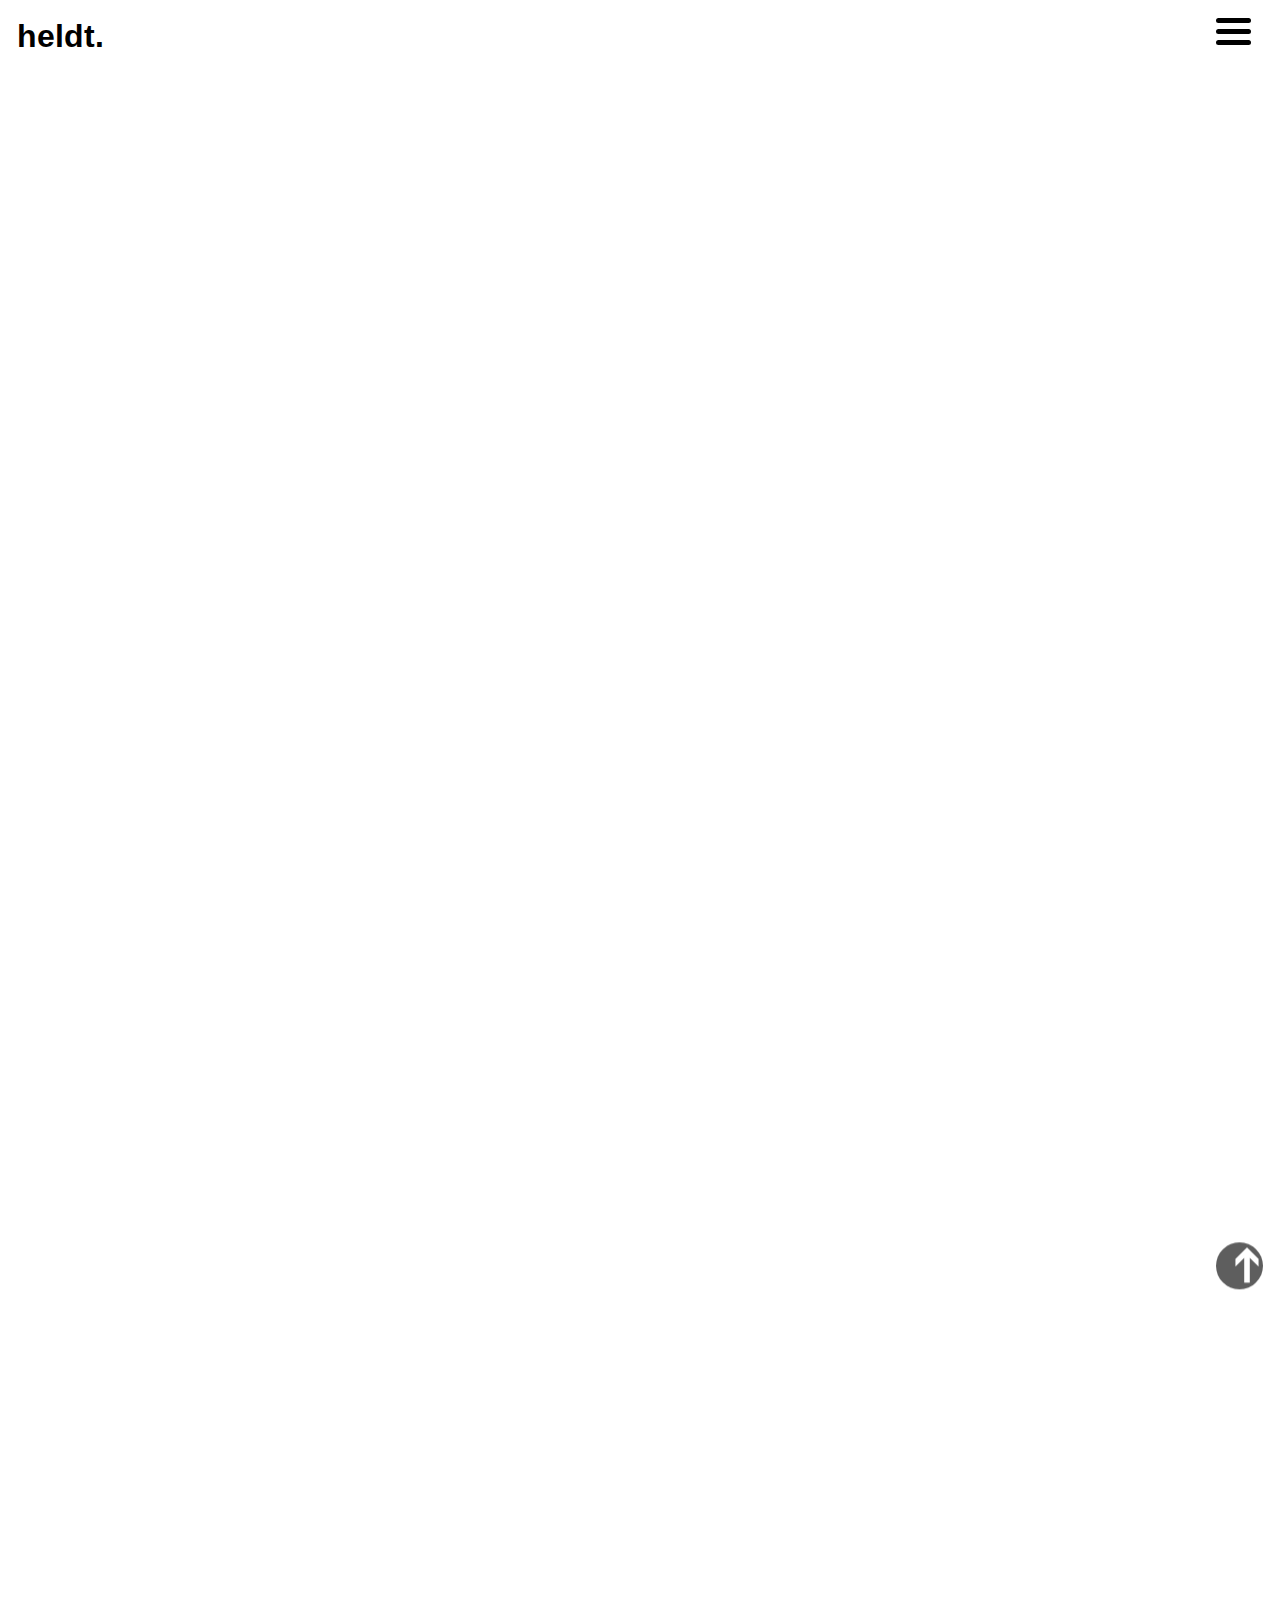
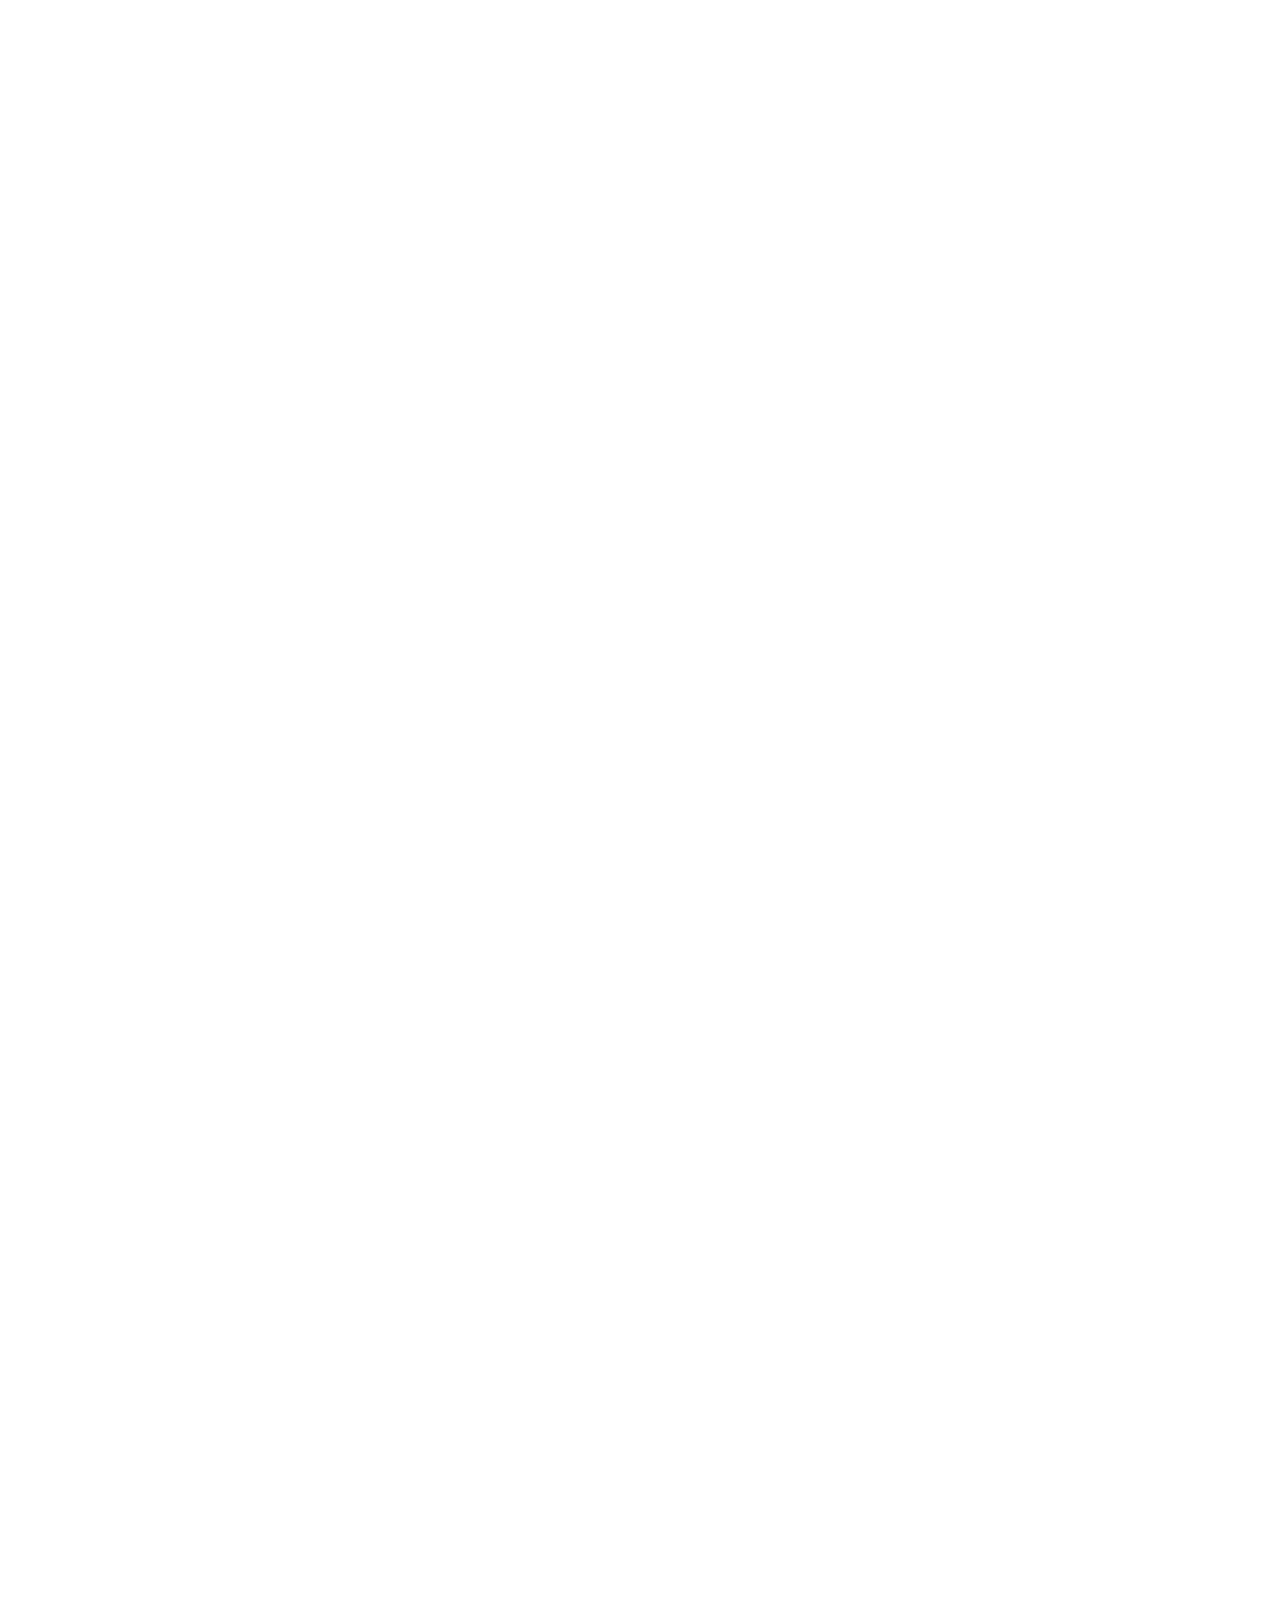
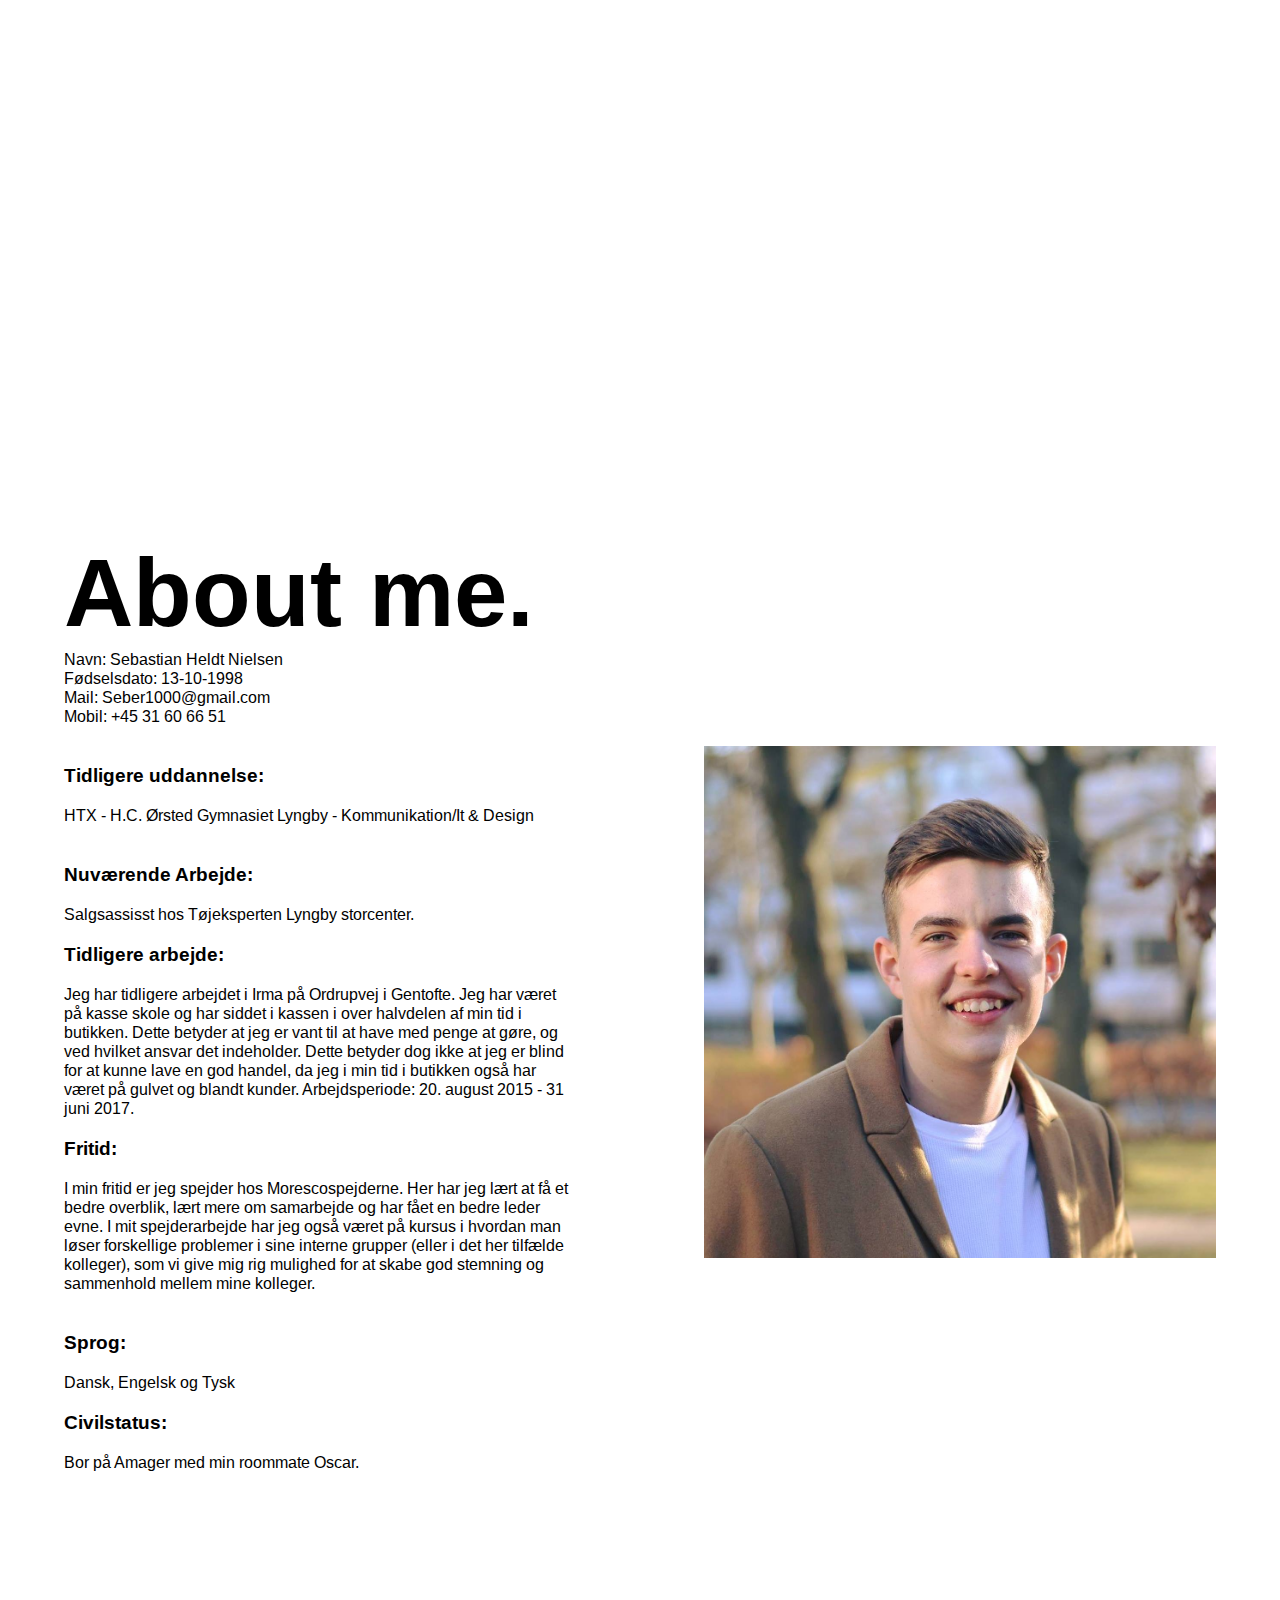
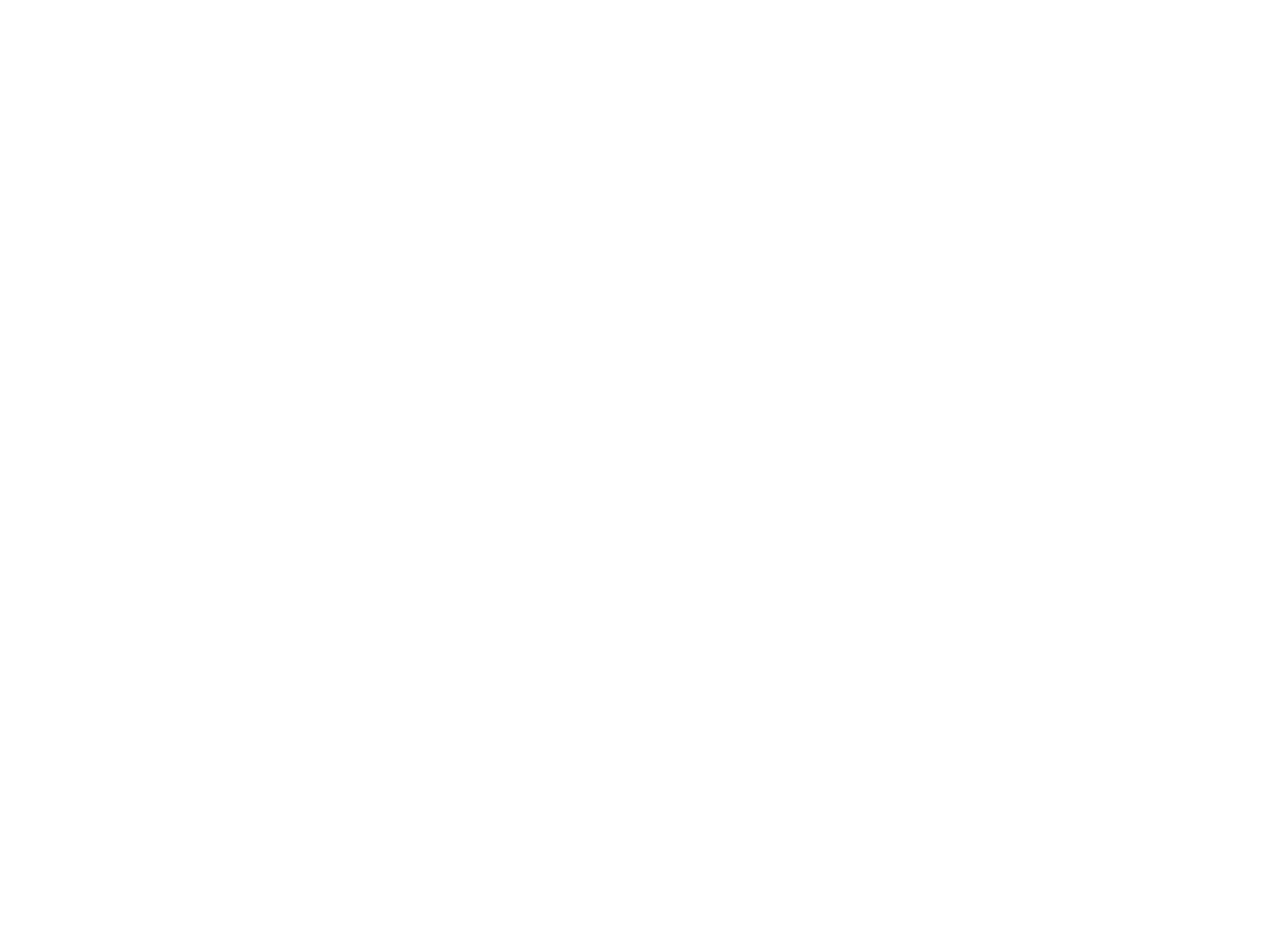
<file: index.html>
<!DOCTYPE html>
<html lang="da" id="topofpage">

<head>
    <link rel="apple-touch-icon" sizes="180x180" href="/favicon.ico/apple-touch-icon.png">
    <link rel="icon" type="image/png" sizes="32x32" href="/favicon.ico/favicon-32x32.png">
    <link rel="icon" type="image/png" sizes="16x16" href="/favicon.ico/favicon-16x16.png">
    <link rel="manifest" href="/favicon.ico/site.webmanifest">
    <link rel="mask-icon" href="/favicon.ico/safari-pinned-tab.svg" color="#5bbad5">
    <link rel="shortcut icon" href="/favicon.ico/favicon.ico">
    <meta name="msapplication-TileColor" content="#da532c">
    <meta name="msapplication-config" content="/favicon.ico/browserconfig.xml">
    <meta name="theme-color" content="#ffffff">
    <link href="https://fonts.googleapis.com/css?family=Creepster" rel="stylesheet">
    <link href="https://fonts.googleapis.com/css?family=Acme" rel="stylesheet">
    <link href="https://fonts.googleapis.com/css?family=Arimo:400,700" rel="stylesheet">
    <link href="https://fonts.googleapis.com/css?family=Special+Elite" rel="stylesheet">
    <meta charset="utf-8">
    <meta name="viewport" content="width=device-width, initial-scale=1.0">
    <link rel="stylesheet" href="main.css">
    <title>heldt.</title>
</head>

<body>
    <header>

        <div class="logo"> <a href="index.html"> heldt.</a></div>

        <nav>
            <div class="burger" onclick="openFunction(this)">
                <div class="bar1"></div>
                <div class="bar2"></div>
                <div class="bar3"></div>
            </div>
            <div class="menu">
                <div class="links hide fade">
                    <div>
                        <a href="index.html" class="menulink" onclick="openFunction(this)">Frontpage.</a>
                    </div>

                    <div>
                        <a href="mywork.html" class="menulink" onclick="openFunction(this)">My Work.</a>
                    </div>
                    <div>
                        <a href="index.html#about" class="menulink" onclick="openFunction(this)"> About Me.</a>
                    </div>

                </div>

            </div>
            <div class="menu2">
                <div>
                    <a href="mywork.html" class="menu2link">My Work.</a>
                </div>
                <div>
                    <a href="index.html#about" class="menu2link"> About Me.</a>
                </div>

            </div>
        </nav>

    </header>



    <div class="flowcontainer">
        <div class="flow coloranimation1">

        </div>
        <div class="flow coloranimation2">
            <div class="fronttext ">"Life</div>
        </div>
        <div class="flow coloranimation3">
            <div class="fronttext">needs</div>
        </div>
        <div class="flow coloranimation4">
            <div class="fronttext">more</div>
        </div>
        <div class="flow coloranimation5">
            <div class="fronttext">color"</div>
        </div>
        <div class="flow coloranimation6"></div>
    </div>
    <a href="#topofpage">
        <div class="backtotop_stuck">➔</div>
    </a>
    <section id="about" class="aboutsectionsize">


        <div class="sectionwrapper">

            <div class="column">
                <h1>About me.</h1>
                Navn: Sebastian Heldt Nielsen <br>
                Fødselsdato: 13-10-1998 <br>
                Mail: Seber1000@gmail.com <br>
                Mobil: +45 31 60 66 51 <br>
                <br>
                <br>
                <h3 class="boldtext">Tidligere uddannelse: </h3> <br>
                HTX - H.C. Ørsted Gymnasiet Lyngby - Kommunikation/It & Design <br>
                <br>
                <br>
                <h3 class="boldtext">Nuværende Arbejde:</h3> <br>
                Salgsassisst hos Tøjeksperten Lyngby storcenter.
                <br>
                <br>


                <h3 class="boldtext">Tidligere arbejde:</h3> <br>
                Jeg har tidligere arbejdet i Irma på Ordrupvej i Gentofte. Jeg har været på kasse skole og har siddet i kassen i over halvdelen af min tid i butikken. Dette betyder at jeg er vant til at have med penge at gøre, og ved hvilket ansvar det indeholder. Dette betyder dog ikke at jeg er blind for at kunne lave en god handel, da jeg i min tid i butikken også har været på gulvet og blandt kunder.
                Arbejdsperiode: 20. august 2015 - 31 juni 2017.
                <br> <br>

                <h3 class="boldtext"> Fritid:</h3> <br>
                I min fritid er jeg spejder hos Morescospejderne. Her har jeg lært at få et bedre overblik, lært mere om samarbejde og har fået en bedre leder evne.
                I mit spejderarbejde har jeg også været på kursus i hvordan man løser forskellige problemer i sine interne grupper (eller i det her tilfælde kolleger), som vi give mig rig mulighed for at skabe god stemning og sammenhold mellem mine kolleger. <br>
                <br>
                <br>


                <h3 class="boldtext"> Sprog:</h3> <br>
                Dansk, Engelsk og Tysk <br>
                <br>
                <h3 class="boldtext"> Civilstatus:</h3> <br>
                Bor på Amager med min roommate Oscar. <br>

            </div>
            <div class="column"><img src="pics/ommig.jpg" alt=""></div>
        </div>


    </section>
    <footer>

    </footer>
    <script src="script.js"></script>
</body>

</html>
</file>
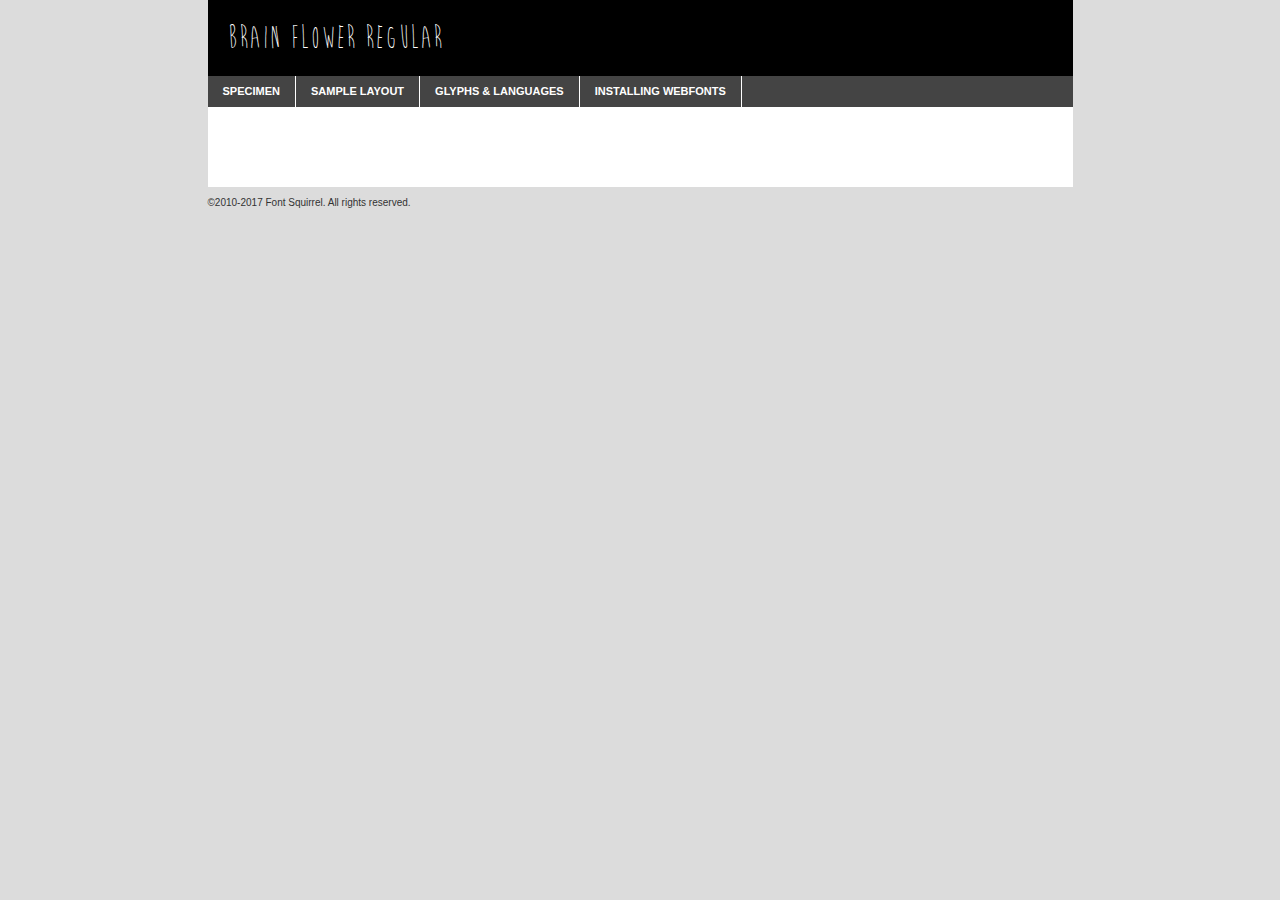
<file: fonts/brain_flower_euro-demo.html>
<!DOCTYPE html PUBLIC "-//W3C//DTD XHTML 1.0 Transitional//EN"
	"http://www.w3.org/TR/xhtml1/DTD/xhtml1-transitional.dtd">

<html xmlns="http://www.w3.org/1999/xhtml" xml:lang="en" lang="en">
<head>
	<meta http-equiv="Content-Type" content="text/html; charset=utf-8" />
	<script src="http://ajax.googleapis.com/ajax/libs/jquery/1.7.2/jquery.min.js" type="text/javascript" charset="utf-8"></script>
	<script type="text/javascript">
	(function($){$.fn.easyTabs=function(option){var param=jQuery.extend({fadeSpeed:"fast",defaultContent:1,activeClass:'active'},option);$(this).each(function(){var thisId="#"+this.id;if(param.defaultContent==''){param.defaultContent=1;}
	if(typeof param.defaultContent=="number")
	{var defaultTab=$(thisId+" .tabs li:eq("+(param.defaultContent-1)+") a").attr('href').substr(1);}else{var defaultTab=param.defaultContent;}
	$(thisId+" .tabs li a").each(function(){var tabToHide=$(this).attr('href').substr(1);$("#"+tabToHide).addClass('easytabs-tab-content');});hideAll();changeContent(defaultTab);function hideAll(){$(thisId+" .easytabs-tab-content").hide();}
	function changeContent(tabId){hideAll();$(thisId+" .tabs li").removeClass(param.activeClass);$(thisId+" .tabs li a[href=#"+tabId+"]").closest('li').addClass(param.activeClass);if(param.fadeSpeed!="none")
	{$(thisId+" #"+tabId).fadeIn(param.fadeSpeed);}else{$(thisId+" #"+tabId).show();}}
	$(thisId+" .tabs li").click(function(){var tabId=$(this).find('a').attr('href').substr(1);changeContent(tabId);return false;});});}})(jQuery);
	</script>
	<link rel="stylesheet" href="specimen_files/specimen_stylesheet.css" type="text/css" charset="utf-8" />
	<link rel="stylesheet" href="stylesheet.css" type="text/css" charset="utf-8" />

	<style type="text/css">
					body{
				font-family: 'brain_flowerregular';
							}
		</style>

	<title>Brain Flower Regular Specimen</title>


	<script type="text/javascript" charset="utf-8">
		$(document).ready(function() {
			$('#container').easyTabs({defaultContent:1});
		});
	</script>
</head>

<body>
<div id="container">
	<div id="header">
		Brain Flower Regular	</div>
	<ul class="tabs">
		<li><a href="#specimen">Specimen</a></li>
		<li><a href="#layout">Sample Layout</a></li>
				<li><a href="#glyphs">Glyphs &amp; Languages</a></li>
		<li><a href="#installing">Installing Webfonts</a></li>

	</ul>

	<div id="main_content">


			<div id="specimen">

				<div class="section">
					<div class="grid12 firstcol">
						<div class="huge">AaBb</div>
					</div>
				</div>

				<div class="section">
					<div class="glyph_range">A&#x200B;B&#x200b;C&#x200b;D&#x200b;E&#x200b;F&#x200b;G&#x200b;H&#x200b;I&#x200b;J&#x200b;K&#x200b;L&#x200b;M&#x200b;N&#x200b;O&#x200b;P&#x200b;Q&#x200b;R&#x200b;S&#x200b;T&#x200b;U&#x200b;V&#x200b;W&#x200b;X&#x200b;Y&#x200b;Z&#x200b;a&#x200b;b&#x200b;c&#x200b;d&#x200b;e&#x200b;f&#x200b;g&#x200b;h&#x200b;i&#x200b;j&#x200b;k&#x200b;l&#x200b;m&#x200b;n&#x200b;o&#x200b;p&#x200b;q&#x200b;r&#x200b;s&#x200b;t&#x200b;u&#x200b;v&#x200b;w&#x200b;x&#x200b;y&#x200b;z&#x200b;1&#x200b;2&#x200b;3&#x200b;4&#x200b;5&#x200b;6&#x200b;7&#x200b;8&#x200b;9&#x200b;0&#x200b;&amp;&#x200b;.&#x200b;,&#x200b;?&#x200b;!&#x200b;&#64;&#x200b;(&#x200b;)&#x200b;#&#x200b;$&#x200b;%&#x200b;*&#x200b;+&#x200b;-&#x200b;=&#x200b;:&#x200b;;</div>
				</div>
				<div class="section">
					<div class="grid12 firstcol">
						<table class="sample_table">
							<tr><td>10</td><td class="size10">abcdefghijklmnopqrstuvwxyzABCDEFGHIJKLMNOPQRSTUVWXYZ0123456789abcdefghijklmnopqrstuvwxyzABCDEFGHIJKLMNOPQRSTUVWXYZ0123456789abcdefghijklmnopqrstuvwxyzABCDEFGHIJKLMNOPQRSTUVWXYZ</td></tr>
							<tr><td>11</td><td class="size11">abcdefghijklmnopqrstuvwxyzABCDEFGHIJKLMNOPQRSTUVWXYZ0123456789abcdefghijklmnopqrstuvwxyzABCDEFGHIJKLMNOPQRSTUVWXYZ0123456789abcdefghijklmnopqrstuvwxyzABCDEFGHIJKLMNOPQRSTUVWXYZ</td></tr>
							<tr><td>12</td><td class="size12">abcdefghijklmnopqrstuvwxyzABCDEFGHIJKLMNOPQRSTUVWXYZ0123456789abcdefghijklmnopqrstuvwxyzABCDEFGHIJKLMNOPQRSTUVWXYZ0123456789abcdefghijklmnopqrstuvwxyzABCDEFGHIJKLMNOPQRSTUVWXYZ</td></tr>
							<tr><td>13</td><td class="size13">abcdefghijklmnopqrstuvwxyzABCDEFGHIJKLMNOPQRSTUVWXYZ0123456789abcdefghijklmnopqrstuvwxyzABCDEFGHIJKLMNOPQRSTUVWXYZ0123456789abcdefghijklmnopqrstuvwxyzABCDEFGHIJKLMNOPQRSTUVWXYZ</td></tr>
							<tr><td>14</td><td class="size14">abcdefghijklmnopqrstuvwxyzABCDEFGHIJKLMNOPQRSTUVWXYZ0123456789abcdefghijklmnopqrstuvwxyzABCDEFGHIJKLMNOPQRSTUVWXYZ0123456789abcdefghijklmnopqrstuvwxyzABCDEFGHIJKLMNOPQRSTUVWXYZ</td></tr>
							<tr><td>16</td><td class="size16">abcdefghijklmnopqrstuvwxyzABCDEFGHIJKLMNOPQRSTUVWXYZ0123456789abcdefghijklmnopqrstuvwxyzABCDEFGHIJKLMNOPQRSTUVWXYZ</td></tr>
							<tr><td>18</td><td class="size18">abcdefghijklmnopqrstuvwxyzABCDEFGHIJKLMNOPQRSTUVWXYZ0123456789abcdefghijklmnopqrstuvwxyzABCDEFGHIJKLMNOPQRSTUVWXYZ</td></tr>
							<tr><td>20</td><td class="size20">abcdefghijklmnopqrstuvwxyzABCDEFGHIJKLMNOPQRSTUVWXYZ0123456789abcdefghijklmnopqrstuvwxyzABCDEFGHIJKLMNOPQRSTUVWXYZ</td></tr>
							<tr><td>24</td><td class="size24">abcdefghijklmnopqrstuvwxyzABCDEFGHIJKLMNOPQRSTUVWXYZ0123456789abcdefghijklmnopqrstuvwxyzABCDEFGHIJKLMNOPQRSTUVWXYZ</td></tr>
							<tr><td>30</td><td class="size30">abcdefghijklmnopqrstuvwxyzABCDEFGHIJKLMNOPQRSTUVWXYZ0123456789abcdefghijklmnopqrstuvwxyzABCDEFGHIJKLMNOPQRSTUVWXYZ</td></tr>
							<tr><td>36</td><td class="size36">abcdefghijklmnopqrstuvwxyzABCDEFGHIJKLMNOPQRSTUVWXYZ0123456789abcdefghijklmnopqrstuvwxyzABCDEFGHIJKLMNOPQRSTUVWXYZ</td></tr>
							<tr><td>48</td><td class="size48">abcdefghijklmnopqrstuvwxyzABCDEFGHIJKLMNOPQRSTUVWXYZ0123456789abcdefghijklmnopqrstuvwxyzABCDEFGHIJKLMNOPQRSTUVWXYZ</td></tr>
							<tr><td>60</td><td class="size60">abcdefghijklmnopqrstuvwxyzABCDEFGHIJKLMNOPQRSTUVWXYZ0123456789abcdefghijklmnopqrstuvwxyzABCDEFGHIJKLMNOPQRSTUVWXYZ</td></tr>
							<tr><td>72</td><td class="size72">abcdefghijklmnopqrstuvwxyzABCDEFGHIJKLMNOPQRSTUVWXYZ0123456789abcdefghijklmnopqrstuvwxyzABCDEFGHIJKLMNOPQRSTUVWXYZ</td></tr>
							<tr><td>90</td><td class="size90">abcdefghijklmnopqrstuvwxyzABCDEFGHIJKLMNOPQRSTUVWXYZ0123456789abcdefghijklmnopqrstuvwxyzABCDEFGHIJKLMNOPQRSTUVWXYZ</td></tr>
						</table>

					</div>

				</div>



								<div class="section" id="bodycomparison">


										<div id="xheight">
				<div class="fontbody">&#x25FC;&#x25FC;&#x25FC;&#x25FC;&#x25FC;&#x25FC;&#x25FC;&#x25FC;&#x25FC;&#x25FC;&#x25FC;&#x25FC;&#x25FC;&#x25FC;&#x25FC;&#x25FC;&#x25FC;&#x25FC;&#x25FC;&#x25FC;&#x25FC;&#x25FC;&#x25FC;&#x25FC;&#x25FC;&#x25FC;&#x25FC;&#x25FC;&#x25FC;&#x25FC;&#x25FC;&#x25FC;&#x25FC;&#x25FC;&#x25FC;&#x25FC;&#x25FC;&#x25FC;&#x25FC;&#x25FC;&#x25FC;&#x25FC;&#x25FC;&#x25FC;&#x25FC;&#x25FC;&#x25FC;&#x25FC;&#x25FC;&#x25FC;&#x25FC;&#x25FC;&#x25FC;&#x25FC;&#x25FC;&#x25FC;&#x25FC;&#x25FC;&#x25FC;&#x25FC;&#x25FC;&#x25FC;&#x25FC;&#x25FC;&#x25FC;&#x25FC;&#x25FC;&#x25FC;&#x25FC;&#x25FC;&#x25FC;&#x25FC;&#x25FC;&#x25FC;&#x25FC;&#x25FC;&#x25FC;&#x25FC;&#x25FC;&#x25FC;&#x25FC;&#x25FC;&#x25FC;&#x25FC;&#x25FC;&#x25FC;&#x25FC;&#x25FC;&#x25FC;&#x25FC;&#x25FC;&#x25FC;&#x25FC;&#x25FC;&#x25FC;&#x25FC;&#x25FC;&#x25FC;&#x25FC;body</div><div class="arialbody">body</div><div class="verdanabody">body</div><div class="georgiabody">body</div></div>
										<div class="fontbody" style="z-index:1">
											body<span>Brain Flower Regular</span>
										</div>
										<div class="arialbody" style="z-index:1">
											body<span>Arial</span>
										</div>
										<div class="verdanabody" style="z-index:1">
											body<span>Verdana</span>
										</div>
										<div class="georgiabody" style="z-index:1">
											body<span>Georgia</span>
										</div>



								</div>


				<div class="section psample psample_row1" id="">

					<div class="grid2 firstcol">
						<p class="size10"><span>10.</span>Aenean lacinia bibendum nulla sed consectetur. Fusce dapibus, tellus ac cursus commodo, tortor mauris condimentum nibh, ut fermentum massa justo sit amet risus. Nullam id dolor id nibh ultricies vehicula ut id elit. Cum sociis natoque penatibus et magnis dis parturient montes, nascetur ridiculus mus. Nulla vitae elit libero, a pharetra augue.</p>

					</div>
					<div class="grid3">
						<p class="size11"><span>11.</span>Aenean lacinia bibendum nulla sed consectetur. Fusce dapibus, tellus ac cursus commodo, tortor mauris condimentum nibh, ut fermentum massa justo sit amet risus. Nullam id dolor id nibh ultricies vehicula ut id elit. Cum sociis natoque penatibus et magnis dis parturient montes, nascetur ridiculus mus. Nulla vitae elit libero, a pharetra augue.</p>

					</div>
					<div class="grid3">
						<p class="size12"><span>12.</span>Aenean lacinia bibendum nulla sed consectetur. Fusce dapibus, tellus ac cursus commodo, tortor mauris condimentum nibh, ut fermentum massa justo sit amet risus. Nullam id dolor id nibh ultricies vehicula ut id elit. Cum sociis natoque penatibus et magnis dis parturient montes, nascetur ridiculus mus. Nulla vitae elit libero, a pharetra augue.</p>

					</div>
					<div class="grid4">
						<p class="size13"><span>13.</span>Aenean lacinia bibendum nulla sed consectetur. Fusce dapibus, tellus ac cursus commodo, tortor mauris condimentum nibh, ut fermentum massa justo sit amet risus. Nullam id dolor id nibh ultricies vehicula ut id elit. Cum sociis natoque penatibus et magnis dis parturient montes, nascetur ridiculus mus. Nulla vitae elit libero, a pharetra augue.</p>

					</div>
					<div class="white_blend"></div>

				</div>
				<div class="section psample psample_row2" id="">
					<div class="grid3 firstcol">
						<p class="size14"><span>14.</span>Aenean lacinia bibendum nulla sed consectetur. Fusce dapibus, tellus ac cursus commodo, tortor mauris condimentum nibh, ut fermentum massa justo sit amet risus. Nullam id dolor id nibh ultricies vehicula ut id elit. Cum sociis natoque penatibus et magnis dis parturient montes, nascetur ridiculus mus. Nulla vitae elit libero, a pharetra augue.</p>

					</div>
					<div class="grid4">
						<p class="size16"><span>16.</span>Aenean lacinia bibendum nulla sed consectetur. Fusce dapibus, tellus ac cursus commodo, tortor mauris condimentum nibh, ut fermentum massa justo sit amet risus. Nullam id dolor id nibh ultricies vehicula ut id elit. Cum sociis natoque penatibus et magnis dis parturient montes, nascetur ridiculus mus. Nulla vitae elit libero, a pharetra augue.</p>

					</div>
					<div class="grid5">
						<p class="size18"><span>18.</span>Aenean lacinia bibendum nulla sed consectetur. Fusce dapibus, tellus ac cursus commodo, tortor mauris condimentum nibh, ut fermentum massa justo sit amet risus. Nullam id dolor id nibh ultricies vehicula ut id elit. Cum sociis natoque penatibus et magnis dis parturient montes, nascetur ridiculus mus. Nulla vitae elit libero, a pharetra augue.</p>

					</div>

					<div class="white_blend"></div>

				</div>

				<div class="section psample psample_row3" id="">
					<div class="grid5 firstcol">
						<p class="size20"><span>20.</span>Aenean lacinia bibendum nulla sed consectetur. Fusce dapibus, tellus ac cursus commodo, tortor mauris condimentum nibh, ut fermentum massa justo sit amet risus. Nullam id dolor id nibh ultricies vehicula ut id elit. Cum sociis natoque penatibus et magnis dis parturient montes, nascetur ridiculus mus. Nulla vitae elit libero, a pharetra augue.</p>
					</div>
					<div class="grid7">
						<p class="size24"><span>24.</span>Aenean lacinia bibendum nulla sed consectetur. Fusce dapibus, tellus ac cursus commodo, tortor mauris condimentum nibh, ut fermentum massa justo sit amet risus. Nullam id dolor id nibh ultricies vehicula ut id elit. Cum sociis natoque penatibus et magnis dis parturient montes, nascetur ridiculus mus. Nulla vitae elit libero, a pharetra augue.</p>
					</div>

					<div class="white_blend"></div>

				</div>

				<div class="section psample psample_row4" id="">
					<div class="grid12 firstcol">
						<p class="size30"><span>30.</span>Aenean lacinia bibendum nulla sed consectetur. Fusce dapibus, tellus ac cursus commodo, tortor mauris condimentum nibh, ut fermentum massa justo sit amet risus. Nullam id dolor id nibh ultricies vehicula ut id elit. Cum sociis natoque penatibus et magnis dis parturient montes, nascetur ridiculus mus. Nulla vitae elit libero, a pharetra augue.</p>
					</div>
					<div class="white_blend"></div>

				</div>



				<div class="section psample psample_row1 fullreverse">
					<div class="grid2 firstcol">
						<p class="size10"><span>10.</span>Aenean lacinia bibendum nulla sed consectetur. Fusce dapibus, tellus ac cursus commodo, tortor mauris condimentum nibh, ut fermentum massa justo sit amet risus. Nullam id dolor id nibh ultricies vehicula ut id elit. Cum sociis natoque penatibus et magnis dis parturient montes, nascetur ridiculus mus. Nulla vitae elit libero, a pharetra augue.</p>

					</div>
					<div class="grid3">
						<p class="size11"><span>11.</span>Aenean lacinia bibendum nulla sed consectetur. Fusce dapibus, tellus ac cursus commodo, tortor mauris condimentum nibh, ut fermentum massa justo sit amet risus. Nullam id dolor id nibh ultricies vehicula ut id elit. Cum sociis natoque penatibus et magnis dis parturient montes, nascetur ridiculus mus. Nulla vitae elit libero, a pharetra augue.</p>

					</div>
					<div class="grid3">
						<p class="size12"><span>12.</span>Aenean lacinia bibendum nulla sed consectetur. Fusce dapibus, tellus ac cursus commodo, tortor mauris condimentum nibh, ut fermentum massa justo sit amet risus. Nullam id dolor id nibh ultricies vehicula ut id elit. Cum sociis natoque penatibus et magnis dis parturient montes, nascetur ridiculus mus. Nulla vitae elit libero, a pharetra augue.</p>

					</div>
					<div class="grid4">
						<p class="size13"><span>13.</span>Aenean lacinia bibendum nulla sed consectetur. Fusce dapibus, tellus ac cursus commodo, tortor mauris condimentum nibh, ut fermentum massa justo sit amet risus. Nullam id dolor id nibh ultricies vehicula ut id elit. Cum sociis natoque penatibus et magnis dis parturient montes, nascetur ridiculus mus. Nulla vitae elit libero, a pharetra augue.</p>

					</div>
					<div class="black_blend"></div>

				</div>

				<div class="section psample psample_row2 fullreverse">
					<div class="grid3 firstcol">
						<p class="size14"><span>14.</span>Aenean lacinia bibendum nulla sed consectetur. Fusce dapibus, tellus ac cursus commodo, tortor mauris condimentum nibh, ut fermentum massa justo sit amet risus. Nullam id dolor id nibh ultricies vehicula ut id elit. Cum sociis natoque penatibus et magnis dis parturient montes, nascetur ridiculus mus. Nulla vitae elit libero, a pharetra augue.</p>

					</div>
					<div class="grid4">
						<p class="size16"><span>16.</span>Aenean lacinia bibendum nulla sed consectetur. Fusce dapibus, tellus ac cursus commodo, tortor mauris condimentum nibh, ut fermentum massa justo sit amet risus. Nullam id dolor id nibh ultricies vehicula ut id elit. Cum sociis natoque penatibus et magnis dis parturient montes, nascetur ridiculus mus. Nulla vitae elit libero, a pharetra augue.</p>

					</div>
					<div class="grid5">
						<p class="size18"><span>18.</span>Aenean lacinia bibendum nulla sed consectetur. Fusce dapibus, tellus ac cursus commodo, tortor mauris condimentum nibh, ut fermentum massa justo sit amet risus. Nullam id dolor id nibh ultricies vehicula ut id elit. Cum sociis natoque penatibus et magnis dis parturient montes, nascetur ridiculus mus. Nulla vitae elit libero, a pharetra augue.</p>

					</div>
					<div class="black_blend"></div>

				</div>

				<div class="section psample fullreverse psample_row3" id="">
					<div class="grid5 firstcol">
						<p class="size20"><span>20.</span>Aenean lacinia bibendum nulla sed consectetur. Fusce dapibus, tellus ac cursus commodo, tortor mauris condimentum nibh, ut fermentum massa justo sit amet risus. Nullam id dolor id nibh ultricies vehicula ut id elit. Cum sociis natoque penatibus et magnis dis parturient montes, nascetur ridiculus mus. Nulla vitae elit libero, a pharetra augue.</p>
					</div>
					<div class="grid7">
						<p class="size24"><span>24.</span>Aenean lacinia bibendum nulla sed consectetur. Fusce dapibus, tellus ac cursus commodo, tortor mauris condimentum nibh, ut fermentum massa justo sit amet risus. Nullam id dolor id nibh ultricies vehicula ut id elit. Cum sociis natoque penatibus et magnis dis parturient montes, nascetur ridiculus mus. Nulla vitae elit libero, a pharetra augue.</p>
					</div>

					<div class="black_blend"></div>

				</div>

				<div class="section psample fullreverse psample_row4" id="" style="border-bottom: 20px #000 solid;">
					<div class="grid12 firstcol">
						<p class="size30"><span>30.</span>Aenean lacinia bibendum nulla sed consectetur. Fusce dapibus, tellus ac cursus commodo, tortor mauris condimentum nibh, ut fermentum massa justo sit amet risus. Nullam id dolor id nibh ultricies vehicula ut id elit. Cum sociis natoque penatibus et magnis dis parturient montes, nascetur ridiculus mus. Nulla vitae elit libero, a pharetra augue.</p>
					</div>
					<div class="black_blend"></div>

				</div>




			</div>

			<div id="layout">

				<div class="section">

					<div class="grid12 firstcol">
						<h1>Lorem Ipsum Dolor</h1>
						<h2>Etiam porta sem malesuada magna mollis euismod</h2>

						<p class="byline">By <a href="#link">Aenean Lacinia</a></p>
					</div>
				</div>
				<div class="section">
					<div class="grid8 firstcol">
						<p class="large">Donec sed odio dui. Morbi leo risus, porta ac consectetur ac, vestibulum at eros. Fusce dapibus, tellus ac cursus commodo, tortor mauris condimentum nibh, ut fermentum massa justo sit amet risus. </p>


						<h3>Pellentesque ornare sem</h3>

						<p>Maecenas sed diam eget risus varius blandit sit amet non magna. Maecenas faucibus mollis interdum. Donec ullamcorper nulla non metus auctor fringilla. Nullam id dolor id nibh ultricies vehicula ut id elit. Nullam id dolor id nibh ultricies vehicula ut id elit. </p>

						<p>Aenean eu leo quam. Pellentesque ornare sem lacinia quam venenatis vestibulum. Lorem ipsum dolor sit amet, consectetur adipiscing elit. Cum sociis natoque penatibus et magnis dis parturient montes, nascetur ridiculus mus. </p>

						<p>Nulla vitae elit libero, a pharetra augue. Praesent commodo cursus magna, vel scelerisque nisl consectetur et. Aenean lacinia bibendum nulla sed consectetur. </p>

						<p>Nullam quis risus eget urna mollis ornare vel eu leo. Nullam quis risus eget urna mollis ornare vel eu leo. Maecenas sed diam eget risus varius blandit sit amet non magna. Donec ullamcorper nulla non metus auctor fringilla. </p>

						<h3>Cras mattis consectetur</h3>

						<p>Aenean eu leo quam. Pellentesque ornare sem lacinia quam venenatis vestibulum. Aenean lacinia bibendum nulla sed consectetur. Integer posuere erat a ante venenatis dapibus posuere velit aliquet. Cras mattis consectetur purus sit amet fermentum. </p>

						<p>Nullam id dolor id nibh ultricies vehicula ut id elit. Nullam quis risus eget urna mollis ornare vel eu leo. Cras mattis consectetur purus sit amet fermentum.</p>
					</div>

					<div class="grid4 sidebar">

						<div class="box reverse">
							<p class="last">Nullam quis risus eget urna mollis ornare vel eu leo. Donec ullamcorper nulla non metus auctor fringilla. Cras mattis consectetur purus sit amet fermentum. Sed posuere consectetur est at lobortis. Lorem ipsum dolor sit amet, consectetur adipiscing elit. </p>
						</div>

						<p class="caption">Maecenas sed diam eget risus varius.</p>

						<p>Vestibulum id ligula porta felis euismod semper. Integer posuere erat a ante venenatis dapibus posuere velit aliquet. Vestibulum id ligula porta felis euismod semper. Sed posuere consectetur est at lobortis. Maecenas sed diam eget risus varius blandit sit amet non magna. Fusce dapibus, tellus ac cursus commodo, tortor mauris condimentum nibh, ut fermentum massa justo sit amet risus. </p>



						<p>Duis mollis, est non commodo luctus, nisi erat porttitor ligula, eget lacinia odio sem nec elit. Aenean lacinia bibendum nulla sed consectetur. Vivamus sagittis lacus vel augue laoreet rutrum faucibus dolor auctor. Aenean lacinia bibendum nulla sed consectetur. Nullam quis risus eget urna mollis ornare vel eu leo. </p>

						<p>Praesent commodo cursus magna, vel scelerisque nisl consectetur et. Donec ullamcorper nulla non metus auctor fringilla. Maecenas faucibus mollis interdum. Fusce dapibus, tellus ac cursus commodo, tortor mauris condimentum nibh, ut fermentum massa justo sit amet risus. </p>

					</div>
				</div>

			</div>






		<div id="glyphs">
			<div class="section">
				<div class="grid12 firstcol">

				<h1>Language Support</h1>
				<p>The subset of Brain Flower Regular in this kit supports the following languages:<br />

					Albanian, Basque, Breton, Chamorro, Danish, English, Faroese, Finnish, Frisian, Galician, German, Icelandic, Italian, Malagasy, Norwegian, Portuguese, Spanish, Swedish, Alsatian, Aragonese, Arapaho, Arrernte, Asturian, Aymara, Bislama, Cebuano, Corsican, Fijian, French_creole, Genoese, Gilbertese, Greenlandic, Haitian_creole, Hiligaynon, Hmong, Hopi, Ibanag, Iloko_ilokano, Indonesian, Interglossa_glosa, Interlingua, Irish_gaelic, Jerriais, Lojban, Lombard, Luxembourgeois, Manx, Mohawk, Norfolk_pitcairnese, Occitan, Oromo, Pangasinan, Papiamento, Piedmontese, Potawatomi, Rhaeto-romance, Romansh, Rotokas, Sami_lule, Sardinian, Scots_gaelic, Seychelles_creole, Shona, Sicilian, Somali, Southern_ndebele, Swahili, Swati_swazi, Tagalog_filipino_pilipino, Tetum, Tok_pisin, Uyghur_latinized, Volapuk, Walloon, Warlpiri, Xhosa, Yapese, Zulu, Latinbasic, Ubasic, Demo				</p>
				<h1>Glyph Chart</h1>
				<p>The subset of Brain Flower Regular in this kit includes all the glyphs listed below. Unicode entities are included above each glyph to help you insert individual characters into your layout.</p>
				<div id="glyph_chart">

																				 <div><p>&amp;#13;</p>&#13;</div>
																				 <div><p>&amp;#32;</p>&#32;</div>
																				 <div><p>&amp;#33;</p>&#33;</div>
																				 <div><p>&amp;#34;</p>&#34;</div>
																				 <div><p>&amp;#35;</p>&#35;</div>
																				 <div><p>&amp;#36;</p>&#36;</div>
																				 <div><p>&amp;#37;</p>&#37;</div>
																				 <div><p>&amp;#38;</p>&#38;</div>
																				 <div><p>&amp;#39;</p>&#39;</div>
																				 <div><p>&amp;#40;</p>&#40;</div>
																				 <div><p>&amp;#41;</p>&#41;</div>
																				 <div><p>&amp;#42;</p>&#42;</div>
																				 <div><p>&amp;#43;</p>&#43;</div>
																				 <div><p>&amp;#44;</p>&#44;</div>
																				 <div><p>&amp;#45;</p>&#45;</div>
																				 <div><p>&amp;#46;</p>&#46;</div>
																				 <div><p>&amp;#47;</p>&#47;</div>
																				 <div><p>&amp;#48;</p>&#48;</div>
																				 <div><p>&amp;#49;</p>&#49;</div>
																				 <div><p>&amp;#50;</p>&#50;</div>
																				 <div><p>&amp;#51;</p>&#51;</div>
																				 <div><p>&amp;#52;</p>&#52;</div>
																				 <div><p>&amp;#53;</p>&#53;</div>
																				 <div><p>&amp;#54;</p>&#54;</div>
																				 <div><p>&amp;#55;</p>&#55;</div>
																				 <div><p>&amp;#56;</p>&#56;</div>
																				 <div><p>&amp;#57;</p>&#57;</div>
																				 <div><p>&amp;#58;</p>&#58;</div>
																				 <div><p>&amp;#59;</p>&#59;</div>
																				 <div><p>&amp;#60;</p>&#60;</div>
																				 <div><p>&amp;#61;</p>&#61;</div>
																				 <div><p>&amp;#62;</p>&#62;</div>
																				 <div><p>&amp;#63;</p>&#63;</div>
																				 <div><p>&amp;#64;</p>&#64;</div>
																				 <div><p>&amp;#65;</p>&#65;</div>
																				 <div><p>&amp;#66;</p>&#66;</div>
																				 <div><p>&amp;#67;</p>&#67;</div>
																				 <div><p>&amp;#68;</p>&#68;</div>
																				 <div><p>&amp;#69;</p>&#69;</div>
																				 <div><p>&amp;#70;</p>&#70;</div>
																				 <div><p>&amp;#71;</p>&#71;</div>
																				 <div><p>&amp;#72;</p>&#72;</div>
																				 <div><p>&amp;#73;</p>&#73;</div>
																				 <div><p>&amp;#74;</p>&#74;</div>
																				 <div><p>&amp;#75;</p>&#75;</div>
																				 <div><p>&amp;#76;</p>&#76;</div>
																				 <div><p>&amp;#77;</p>&#77;</div>
																				 <div><p>&amp;#78;</p>&#78;</div>
																				 <div><p>&amp;#79;</p>&#79;</div>
																				 <div><p>&amp;#80;</p>&#80;</div>
																				 <div><p>&amp;#81;</p>&#81;</div>
																				 <div><p>&amp;#82;</p>&#82;</div>
																				 <div><p>&amp;#83;</p>&#83;</div>
																				 <div><p>&amp;#84;</p>&#84;</div>
																				 <div><p>&amp;#85;</p>&#85;</div>
																				 <div><p>&amp;#86;</p>&#86;</div>
																				 <div><p>&amp;#87;</p>&#87;</div>
																				 <div><p>&amp;#88;</p>&#88;</div>
																				 <div><p>&amp;#89;</p>&#89;</div>
																				 <div><p>&amp;#90;</p>&#90;</div>
																				 <div><p>&amp;#91;</p>&#91;</div>
																				 <div><p>&amp;#92;</p>&#92;</div>
																				 <div><p>&amp;#93;</p>&#93;</div>
																				 <div><p>&amp;#94;</p>&#94;</div>
																				 <div><p>&amp;#95;</p>&#95;</div>
																				 <div><p>&amp;#96;</p>&#96;</div>
																				 <div><p>&amp;#97;</p>&#97;</div>
																				 <div><p>&amp;#98;</p>&#98;</div>
																				 <div><p>&amp;#99;</p>&#99;</div>
																				 <div><p>&amp;#100;</p>&#100;</div>
																				 <div><p>&amp;#101;</p>&#101;</div>
																				 <div><p>&amp;#102;</p>&#102;</div>
																				 <div><p>&amp;#103;</p>&#103;</div>
																				 <div><p>&amp;#104;</p>&#104;</div>
																				 <div><p>&amp;#105;</p>&#105;</div>
																				 <div><p>&amp;#106;</p>&#106;</div>
																				 <div><p>&amp;#107;</p>&#107;</div>
																				 <div><p>&amp;#108;</p>&#108;</div>
																				 <div><p>&amp;#109;</p>&#109;</div>
																				 <div><p>&amp;#110;</p>&#110;</div>
																				 <div><p>&amp;#111;</p>&#111;</div>
																				 <div><p>&amp;#112;</p>&#112;</div>
																				 <div><p>&amp;#113;</p>&#113;</div>
																				 <div><p>&amp;#114;</p>&#114;</div>
																				 <div><p>&amp;#115;</p>&#115;</div>
																				 <div><p>&amp;#116;</p>&#116;</div>
																				 <div><p>&amp;#117;</p>&#117;</div>
																				 <div><p>&amp;#118;</p>&#118;</div>
																				 <div><p>&amp;#119;</p>&#119;</div>
																				 <div><p>&amp;#120;</p>&#120;</div>
																				 <div><p>&amp;#121;</p>&#121;</div>
																				 <div><p>&amp;#122;</p>&#122;</div>
																				 <div><p>&amp;#123;</p>&#123;</div>
																				 <div><p>&amp;#124;</p>&#124;</div>
																				 <div><p>&amp;#125;</p>&#125;</div>
																				 <div><p>&amp;#126;</p>&#126;</div>
																				 <div><p>&amp;#160;</p>&#160;</div>
																				 <div><p>&amp;#161;</p>&#161;</div>
																				 <div><p>&amp;#162;</p>&#162;</div>
																				 <div><p>&amp;#163;</p>&#163;</div>
																				 <div><p>&amp;#164;</p>&#164;</div>
																				 <div><p>&amp;#165;</p>&#165;</div>
																				 <div><p>&amp;#166;</p>&#166;</div>
																				 <div><p>&amp;#167;</p>&#167;</div>
																				 <div><p>&amp;#168;</p>&#168;</div>
																				 <div><p>&amp;#169;</p>&#169;</div>
																				 <div><p>&amp;#170;</p>&#170;</div>
																				 <div><p>&amp;#171;</p>&#171;</div>
																				 <div><p>&amp;#172;</p>&#172;</div>
																				 <div><p>&amp;#173;</p>&#173;</div>
																				 <div><p>&amp;#174;</p>&#174;</div>
																				 <div><p>&amp;#175;</p>&#175;</div>
																				 <div><p>&amp;#176;</p>&#176;</div>
																				 <div><p>&amp;#177;</p>&#177;</div>
																				 <div><p>&amp;#178;</p>&#178;</div>
																				 <div><p>&amp;#179;</p>&#179;</div>
																				 <div><p>&amp;#180;</p>&#180;</div>
																				 <div><p>&amp;#181;</p>&#181;</div>
																				 <div><p>&amp;#182;</p>&#182;</div>
																				 <div><p>&amp;#183;</p>&#183;</div>
																				 <div><p>&amp;#184;</p>&#184;</div>
																				 <div><p>&amp;#185;</p>&#185;</div>
																				 <div><p>&amp;#186;</p>&#186;</div>
																				 <div><p>&amp;#187;</p>&#187;</div>
																				 <div><p>&amp;#188;</p>&#188;</div>
																				 <div><p>&amp;#189;</p>&#189;</div>
																				 <div><p>&amp;#190;</p>&#190;</div>
																				 <div><p>&amp;#191;</p>&#191;</div>
																				 <div><p>&amp;#192;</p>&#192;</div>
																				 <div><p>&amp;#193;</p>&#193;</div>
																				 <div><p>&amp;#194;</p>&#194;</div>
																				 <div><p>&amp;#195;</p>&#195;</div>
																				 <div><p>&amp;#196;</p>&#196;</div>
																				 <div><p>&amp;#197;</p>&#197;</div>
																				 <div><p>&amp;#198;</p>&#198;</div>
																				 <div><p>&amp;#199;</p>&#199;</div>
																				 <div><p>&amp;#200;</p>&#200;</div>
																				 <div><p>&amp;#201;</p>&#201;</div>
																				 <div><p>&amp;#202;</p>&#202;</div>
																				 <div><p>&amp;#203;</p>&#203;</div>
																				 <div><p>&amp;#204;</p>&#204;</div>
																				 <div><p>&amp;#205;</p>&#205;</div>
																				 <div><p>&amp;#206;</p>&#206;</div>
																				 <div><p>&amp;#207;</p>&#207;</div>
																				 <div><p>&amp;#208;</p>&#208;</div>
																				 <div><p>&amp;#209;</p>&#209;</div>
																				 <div><p>&amp;#210;</p>&#210;</div>
																				 <div><p>&amp;#211;</p>&#211;</div>
																				 <div><p>&amp;#212;</p>&#212;</div>
																				 <div><p>&amp;#213;</p>&#213;</div>
																				 <div><p>&amp;#214;</p>&#214;</div>
																				 <div><p>&amp;#215;</p>&#215;</div>
																				 <div><p>&amp;#216;</p>&#216;</div>
																				 <div><p>&amp;#217;</p>&#217;</div>
																				 <div><p>&amp;#218;</p>&#218;</div>
																				 <div><p>&amp;#219;</p>&#219;</div>
																				 <div><p>&amp;#220;</p>&#220;</div>
																				 <div><p>&amp;#221;</p>&#221;</div>
																				 <div><p>&amp;#222;</p>&#222;</div>
																				 <div><p>&amp;#223;</p>&#223;</div>
																				 <div><p>&amp;#224;</p>&#224;</div>
																				 <div><p>&amp;#225;</p>&#225;</div>
																				 <div><p>&amp;#226;</p>&#226;</div>
																				 <div><p>&amp;#227;</p>&#227;</div>
																				 <div><p>&amp;#228;</p>&#228;</div>
																				 <div><p>&amp;#229;</p>&#229;</div>
																				 <div><p>&amp;#230;</p>&#230;</div>
																				 <div><p>&amp;#231;</p>&#231;</div>
																				 <div><p>&amp;#232;</p>&#232;</div>
																				 <div><p>&amp;#233;</p>&#233;</div>
																				 <div><p>&amp;#234;</p>&#234;</div>
																				 <div><p>&amp;#235;</p>&#235;</div>
																				 <div><p>&amp;#236;</p>&#236;</div>
																				 <div><p>&amp;#237;</p>&#237;</div>
																				 <div><p>&amp;#238;</p>&#238;</div>
																				 <div><p>&amp;#239;</p>&#239;</div>
																				 <div><p>&amp;#240;</p>&#240;</div>
																				 <div><p>&amp;#241;</p>&#241;</div>
																				 <div><p>&amp;#242;</p>&#242;</div>
																				 <div><p>&amp;#243;</p>&#243;</div>
																				 <div><p>&amp;#244;</p>&#244;</div>
																				 <div><p>&amp;#245;</p>&#245;</div>
																				 <div><p>&amp;#246;</p>&#246;</div>
																				 <div><p>&amp;#247;</p>&#247;</div>
																				 <div><p>&amp;#248;</p>&#248;</div>
																				 <div><p>&amp;#249;</p>&#249;</div>
																				 <div><p>&amp;#250;</p>&#250;</div>
																				 <div><p>&amp;#251;</p>&#251;</div>
																				 <div><p>&amp;#252;</p>&#252;</div>
																				 <div><p>&amp;#253;</p>&#253;</div>
																				 <div><p>&amp;#254;</p>&#254;</div>
																				 <div><p>&amp;#255;</p>&#255;</div>
																				 <div><p>&amp;#710;</p>&#710;</div>
																				 <div><p>&amp;#732;</p>&#732;</div>
																				 <div><p>&amp;#8192;</p>&#8192;</div>
																				 <div><p>&amp;#8193;</p>&#8193;</div>
																				 <div><p>&amp;#8194;</p>&#8194;</div>
																				 <div><p>&amp;#8195;</p>&#8195;</div>
																				 <div><p>&amp;#8196;</p>&#8196;</div>
																				 <div><p>&amp;#8197;</p>&#8197;</div>
																				 <div><p>&amp;#8198;</p>&#8198;</div>
																				 <div><p>&amp;#8199;</p>&#8199;</div>
																				 <div><p>&amp;#8200;</p>&#8200;</div>
																				 <div><p>&amp;#8201;</p>&#8201;</div>
																				 <div><p>&amp;#8202;</p>&#8202;</div>
																				 <div><p>&amp;#8208;</p>&#8208;</div>
																				 <div><p>&amp;#8209;</p>&#8209;</div>
																				 <div><p>&amp;#8210;</p>&#8210;</div>
																				 <div><p>&amp;#8211;</p>&#8211;</div>
																				 <div><p>&amp;#8212;</p>&#8212;</div>
																				 <div><p>&amp;#8216;</p>&#8216;</div>
																				 <div><p>&amp;#8217;</p>&#8217;</div>
																				 <div><p>&amp;#8218;</p>&#8218;</div>
																				 <div><p>&amp;#8220;</p>&#8220;</div>
																				 <div><p>&amp;#8221;</p>&#8221;</div>
																				 <div><p>&amp;#8222;</p>&#8222;</div>
																				 <div><p>&amp;#8226;</p>&#8226;</div>
																				 <div><p>&amp;#8230;</p>&#8230;</div>
																				 <div><p>&amp;#8239;</p>&#8239;</div>
																				 <div><p>&amp;#8249;</p>&#8249;</div>
																				 <div><p>&amp;#8250;</p>&#8250;</div>
																				 <div><p>&amp;#8287;</p>&#8287;</div>
																				 <div><p>&amp;#8364;</p>&#8364;</div>
																				 <div><p>&amp;#8482;</p>&#8482;</div>
																				 <div><p>&amp;#9724;</p>&#9724;</div>
																																						</div>
				</div>


			</div>
		</div>


		<div id="specs">

		</div>

		<div id="installing">
			<div class="section">
				<div class="grid7 firstcol">
					<h1>Installing Webfonts</h1>

					<p>Webfonts are supported by all major browser platforms but not all in the same way. There are currently four different font formats that must be included in order to target all browsers. This includes TTF, WOFF, EOT and SVG.</p>

					<h2>1. Upload your webfonts</h2>
					<p>You must upload your webfont kit to your website. They should be in or near the same directory as your CSS files.</p>

					<h2>2. Include the webfont stylesheet</h2>
					<p>A special CSS @font-face declaration helps the various browsers select the appropriate font it needs without causing you a bunch of headaches. Learn more about this syntax by reading the <a href="https://www.fontspring.com/blog/further-hardening-of-the-bulletproof-syntax">Fontspring blog post</a> about it. The code for it is as follows:</p>


<code>
@font-face{
	font-family: 'MyWebFont';
	src: url('WebFont.eot');
	src: url('WebFont.eot?#iefix') format('embedded-opentype'),
	     url('WebFont.woff') format('woff'),
	     url('WebFont.ttf') format('truetype'),
	     url('WebFont.svg#webfont') format('svg');
}
</code>

	<p>We've already gone ahead and generated the code for you. All you have to do is link to the stylesheet in your HTML, like this:</p>
	<code>&lt;link rel=&quot;stylesheet&quot; href=&quot;stylesheet.css&quot; type=&quot;text/css&quot; charset=&quot;utf-8&quot; /&gt;</code>

					<h2>3. Modify your own stylesheet</h2>
					<p>To take advantage of your new fonts, you must tell your stylesheet to use them. Look at the original @font-face declaration above and find the property called "font-family." The name linked there will be what you use to reference the font. Prepend that webfont name to the font stack in the "font-family" property, inside the selector you want to change. For example:</p>
<code>p { font-family: 'WebFont', Arial, sans-serif; }</code>

<h2>4. Test</h2>
<p>Getting webfonts to work cross-browser <em>can</em> be tricky. Use the information in the sidebar to help you if you find that fonts aren't loading in a particular browser.</p>
				</div>

				<div class="grid5 sidebar">
					<div class="box">
						<h2>Troubleshooting<br />Font-Face Problems</h2>
						<p>Having trouble getting your webfonts to load in your new website? Here are some tips to sort out what might be the problem.</p>

						<h3>Fonts not showing in any browser</h3>

						<p>This sounds like you need to work on the plumbing. You either did not upload the fonts to the correct directory, or you did not link the fonts properly in the CSS. If you've confirmed that all this is correct and you still have a problem, take a look at your .htaccess file and see if requests are getting intercepted.</p>

						<h3>Fonts not loading in iPhone or iPad</h3>

						<p>The most common problem here is that you are serving the fonts from an IIS server. IIS refuses to serve files that have unknown MIME types. If that is the case, you must set the MIME type for SVG to "image/svg+xml" in the server settings. Follow these instructions from Microsoft if you need help.</p>

						<h3>Fonts not loading in Firefox</h3>

						<p>The primary reason for this failure? You are still using a version Firefox older than 3.5. So upgrade already! If that isn't it, then you are very likely serving fonts from a different domain. Firefox requires that all font assets be served from the same domain. Lastly it is possible that you need to add WOFF to your list of MIME types (if you are serving via IIS.)</p>

						<h3>Fonts not loading in IE</h3>

						<p>Are you looking at Internet Explorer on an actual Windows machine or are you cheating by using a service like Adobe BrowserLab? Many of these screenshot services do not render @font-face for IE. Best to test it on a real machine.</p>

						<h3>Fonts not loading in IE9</h3>

						<p>IE9, like Firefox, requires that fonts be served from the same domain as the website. Make sure that is the case.</p>
					</div>
				</div>
			</div>

		</div>

	</div>
	<div id="footer">
		<p>&copy;2010-2017 Font Squirrel. All rights reserved.</p>
	</div>
</div>
</body>
</html>
</file>
<file: main.css>
@font-face {
    font-family: BrainFlower;
    src: url(fonts/brain_flower_euro-webfont.woff);
}

html {
    scroll-behavior: smooth;
    overflow-x: hidden;
    overflow-y: hidden;
}

body {
    margin: 0;
    font-family: 'Arimo', sans-serif;
}

.sectionwrapper {
    display: flex;
    justify-content: space-around;

}

.logo {
    margin: 1.3vw;
    font-size: 2rem;
    font-weight: bold;
    width: 100px;
    top: .3rem
}

.logo a {
    color: black;
}

.header {
    font-size: 2rem
}


.fade {
    opacity: 0;
    transition: 0.2s
}

.links.hide {
    display: none;
}

h1 {
    margin: 1rem;
}

#about h1 {
    margin: 0rem;
}

h2 {
    font-size: 2rem;
}

img {
    width: 100%;
}

.backtotop {
    width: 70px;
    height: 70px;
    background: rgba(0, 0, 0, 0.63);
    position: fixed;
    top: 45vw;
    left: 95.5vw;
    border-radius: 100px;
    cursor: pointer;
    font-size: 3rem;
    transform: rotate(270deg);
    text-align: center;

}

video {
    margin-top: 1.3rem;
    width: 100%
}

/*----------------------------------- BrugerMenu -----------------------*/

.burger {
    float: right;
    position: fixed;
    left: 87vw;
    top: 0.9vw;
    margin-right: 2vw;
    cursor: pointer;
}

.bar1,
.bar2,
.bar3 {
    width: 35px;
    height: 5px;
    background-color: #000;
    margin: 6px 0;
    transition: 0.4s;
    display: block;
    border-radius: 20px;

}

.change .bar1 {
    transform: rotate(-45deg) translate(-9px, 6px);
}

.change .bar2 {
    opacity: 0;
}

.change .bar3 {
    transform: rotate(45deg) translate(-8px, -8px);
}

.links {
    display: flex;
    align-content: space-around;
    flex-direction: column;
}

.menu {
    width: 100vw;
    height: 0vw;
    display: flex;
    position: fixed;
    background: #000;
    transition: 0.5s;
    flex-direction: column;
    text-align: center;
    align-content: space-around;
    z-index: 100;
}

.menu.open {
    width: 100vw;
    height: 20rem;
    background: #000;
    transition: 0.5s;

}

a {
    text-decoration: none;
    color: white;
}

.menu div {
    margin: 2vw;
    flex-basis: 300px;
    flex-grow: 1;
}

.menulink {
    display: inline-block;
    text-decoration: none;
}

.menulink::after {
    content: '';
    display: block;
    margin-top: 5px;
    width: 0;
    height: 2px;
    background: white;
    transition: width .3s;
}

.menulink:hover::after {
    width: 100%;
    transition: width .3s;
}

/*-------------------------------------- Standard Menu -----------------------------*/

.menu2 {
    display: flex;
    flex-direction: row;
    margin: 2vw 0vw 0vw 2vw;
    float: right;
    position: absolute;
    left: 82vw;
    top: -2vw;

}

.menu2 a {
    color: black;
    font-weight: 500;
}

.menu2 div {
    padding: 1vw;
    margin: 1vw;
}


.menu2link {
    display: inline-block;
    text-decoration: none;
}

.menu2link::after {
    content: '';
    display: block;
    margin-top: 5px;
    width: 0;
    height: 2px;
    background: #000;
    transition: width .3s;
    background: #000;
}

.menu2link:hover::after {
    width: 100%;
    transition: width .3s;
}


/*-------------------------------------- forside -----------------------------*/


.welcome {
    width: 100%;
    height: 60rem;
}


h1 {
    font-size: 6rem;
}

p {
    padding: 3rem;
}

.headline {
    text-align: center;
    padding-top: 15rem;
    position: absolute;
    margin-right: auto;
    margin-left: auto;
    top: 10vw;
    left: 24vw;
    z-index: 3;
}

.flowcontainer {
    display: flex;
    flex-wrap: wrap;
    flex-direction: row;
}

.flow {
    position: relative;
    width: 15.50vw;
    height: 44vw;
    flex-basis: 1px;
    flex-grow: 1;
    margin: 10px;
    opacity: .6;
}

.fronttext {
    color: white;
    font-size: 5rem;
    position: absolute;
    font-family: sans-serif;
    font-weight: bold;
    top: 50%;
    left: 50%;
    transform: translate(-50%, -50%);
    text-align: center;
    /*    border: 3px black solid;*/
    width: 230px;


}





/*-------------------------------------- About -----------------------------*/

#about {
    margin-top: 2rem;
    display: flex;
    flex-wrap: wrap;
    flex-direction: column;
    overflow: scroll;

}

#about .sectionwrapper {}

#about .column {

    margin: 2rem;
    padding: 2rem;
}

#about h3 {
    margin: 0;
    padding: 0;
}

#about h4 {
    margin: 0;
}

.boldtext {
    font-weight: bold;
}

.backtotop_stuck {
    position: absolute;
    text-align: center;
    width: 3.7vw;
    height: 3.7vw;
    font-size: 3rem;
    transform: rotate(270deg);
    background: rgba(0, 0, 0, 0.63);
    border-radius: 100px;
    cursor: pointer;
    top: 97vw;
    left: 95vw;
}

.aboutsectionsize {
    width: 100%;
    height: 240vw;
}


/*-------------------------------------- My Works -----------------------------*/


#overview {
    width: 100%;
    height: 45.96vw;
    display: flex;
    flex-wrap: nowrap;
    flex-direction: row;

}

.project {
    position: relative;
    flex-basis: 1px;
    flex-grow: 1;
    margin: 10px;
    width: 15.50vw;
    height: 44vw;





}

.color1 {
    background: rgba(255, 0, 0, 0.6);

}

.color2 {
    background: rgba(0, 0, 0, 0.6);

}

.color3 {
    background: rgba(0, 128, 0, 0.6);

}

.color4 {
    background: rgba(128, 0, 128, 0.6);

}

.color5 {
    background: rgba(0, 0, 255, 0.6);


}

.color6 {
    background: rgba(255, 165, 0, 0.6);

}

.snippic1 {
    background-image: url(pics/snippics/style.png);
}

.snippic2 {
    background-image: url(pics/snippics/pilot.png);
}

.snippic3 {
    background-image: url(pics/snippics/petit.png);
}

.snippic4 {
    background-image: url(pics/snippics/bbfb.png);
}

.snippic5 {
    background-image: url(pics/snippics/sexogsamfund.png);
}

.snippic6 {
    background-image: url(pics/snippics/app.png);
}

.snipoverlay {
    position: absolute;
    top: 0;
    bottom: 0;
    left: 0;
    right: 0;
    height: 100%;
    width: 100%;
    opacity: 0;
    transition: .5s ease;

}

.sniptext {
    font-size: 7vw;
    position: absolute;
    top: 50%;
    left: 50%;
    transform: translate(-50%, -50%);
    text-align: center;
    /*    border: 3px black solid;*/
    padding: 20px;
    width: 230px;
    z-index: 10;
    opacity: 1;


}



.project:hover .snipoverlay {
    opacity: .7;
}


/*-------------------------------------- Stilart -----------------------------*/
#stilartsopgave {
    display: flex;
    flex-wrap: wrap;
    flex-direction: column;
}

#stilartsopgave h1 {
    padding: 2rem;
}

.sectionwrapper {
    display: flex;
    flex-wrap: wrap;
    flex-basis: 200px;
    flex-grow: 2;
}

.undersectionwrapper {
    display: flex;
    flex-wrap: wrap;
    flex-direction: row;
    flex-basis: 200px;
    flex-grow: 1;
    justify-content: center;
}

.column {
    flex-basis: 200px;
    flex-grow: 1;
    align-content: center;
}

.big_column {
    flex-basis: 200px;
    flex-grow: 1;
    align-content: center;
    display: flex;
    flex-wrap: wrap;
    flex-direction: column;
    align-items: center;
}



.pic {
    display: block;
    padding-top: 30px;
    width: 90%;
    top: 50%;
    left: 50%;
}

.underpic1 {
    display: block;
    width: 50%;
    margin-left: auto;
    margin-right: auto;

}

.underpic2 {
    display: block;
    width: 64%;
    margin-left: auto;
    margin-right: auto;

}

.header {
    font-size: 4rem;
    color: rgba(0, 0, 0, 1);
}

#stilartsopgave .text {
    color: black;
    flex-basis: 30px;
    flex-grow: 1;
    padding: 1vw;
}

.picture {
    flex-basis: 30px;
    flex-grow: 28;
}






/*-------------------------------------- Pilot -----------------------------*/





#pilotprojekt {

    display: flex;
    flex-wrap: wrap;
    flex-direction: column;
    z-index: -2;

}


.sectionwrapper {
    display: flex;
    flex-wrap: wrap;
    flex-basis: 200px;
    flex-grow: 2;

}

.undersectionwrapper {
    display: flex;
    flex-wrap: wrap;
    flex-direction: row;
    flex-basis: 200px;
    justify-content: center;
}

.column {
    flex-basis: 200px;
    flex-grow: 1;
    margin: 10px 10px;
    align-content: center;
}

.big_column {
    flex-basis: 200px;
    flex-grow: 1;
    align-content: center;
    display: flex;
    flex-wrap: wrap;
    flex-direction: column;
    align-items: center;
}




.pic {
    display: block;
    padding-top: 30px;
    width: 90%;
    top: 50%;
    left: 50%;
}

.underpic1 {
    display: block;
    width: 45%;
    margin-left: auto;
    margin-right: auto;

}

.underpic2 {
    display: block;
    width: 64%;
    margin-left: auto;
    margin-right: auto;

}


.text {
    font-size: 1.2rem;
    color: white;
    flex-basis: 1px;
    padding: 1vw;
    flex-grow: 1;
}

.picture {
    flex-basis: 30px;
    flex-grow: 28;


}


.sectionsize {
    width: 100%;
    height: 50.5vw;
}


#pilotprojekt h1 {
    font-family: BrainFlower;
    font-size: 6rem;
    color: white;
    padding: 2rem;
}

#pilotprojekt h2 {
    font-family: BrainFlower;
    font-size: 2.5rem;
    color: white;
}

#pilotprojekt p {
    color: white;
}

/*-------------------------------------- Redesign -----------------------------*/


#redesign h1 {
    color: white;
    padding: 2rem;
}

#redesign h2 {
    color: white;
}




#redesign p {
    color: white;
}

/*-------------------------------------- BBFB -----------------------------*/
#bbfb {
    overflow: auto;
}


#bbfb .column {
    margin: 2rem;
}

#bbfb .underpic2 {
    width: 75%;
}

#bbfb h1 {
    font-family: 'Creepster', cursive;
    color: #0c3e0c;
    font-size: 4rem;
}



#bbfb h2 {
    color: white;

}

/*-------------------------------------- Delete It! -----------------------------*/

#deleteit {
    overflow: auto;
}

#deleteit {
    color: white;
}

#deleteit .column {
    margin: 2rem;
}

#deleteit .underpic2 {
    width: 70%;
}

#deleteit h1 {
    font-family: 'Special Elite', cursive;
}



#ux {
    overflow: auto;
}

#ux p {
    color: black;
}

#ux a {
    color: black;
}

/*-------------------------------------- Media Querrys -----------------------------*/


@media only screen and (min-width: 1560px) {

    .menu {
        display: none;
    }

    .burger {
        display: none;
    }

}

@media only screen and (max-width: 1559px) {

    .menu {
        display: flex;
    }

    .container {
        display: inherit;
    }

    .menu2 {
        display: none;
    }

    .fronttext {
        font-size: 3rem;
    }
}

@media only screen and (max-width: 980px) {

    .fronttext {
        font-size: 2rem;
    }
}





@media only screen and (max-width: 1000px) {




    .flowcontainer {
        display: flex;
        flex-wrap: wrap;
        flex-direction: column;
        align-content: space-around;
        height: 165vw;
        width: 100%;
    }



    .flow {
        position: relative;
        width: 98vw;
        height: 20vw;
        flex-basis: 20px;
        margin: 1vw;
        flex-grow: 1;
        opacity: .6;
    }



    .fronttext {
        color: white;
        font-size: 1.2rem;
        position: absolute;
        font-family: sans-serif;
        font-weight: bold;
        top: 50%;
        left: 50%;
        transform: translate(-50%, -50%);
        text-align: center;
        /*        border: 3px black solid;*/
        width: 230px;


    }

    .backtotop_stuck {
        position: absolute;
        text-align: center;
        width: 18.2vw;
        height: 18.2vw;
        top: 342vw;
        left: 80vw;
        font-size: 3rem;
        transform: rotate(270deg);
        background: rgba(0, 0, 0, 0.63);
        border-radius: 100px;
        cursor: pointer;
    }

    .headline {
        padding-top: 0;
    }


    #about .column {

        margin: 1rem;
        padding: 0rem;
    }



    #overview {
        width: 100%;
        height: 165.5vw;
        display: flex;
        flex-wrap: wrap;
        flex-direction: column;

    }

    .project {
        position: relative;
        flex-basis: 200px;
        flex-grow: 1;
        margin: 10px;
        width: 95vw;
        height: 22.23vw;

    }



    .snipoverlay {
        position: absolute;
        top: 0;
        bottom: 0;
        left: 0;
        right: 0;
        height: 100%;
        width: 100%;
        opacity: 0;
        transition: .5s ease;

    }

    .sniptext {
        font-size: 12vw;
        position: absolute;
        top: 50%;
        left: 50%;
        transform: translate(-50%, -50%);
        text-align: center;

        padding: 20px;
        width: 230px;
        z-index: 10;
        opacity: 1;


    }



    .backtotop {
        width: 18.2vw;
        height: 18.2vw;
        background: rgba(0, 0, 0, 0.63);
        position: fixed;
        top: 157vw;
        left: 80vw;
        border-radius: 100px;
        cursor: pointer;

    }

    .sectionsize {
        width: 100%;
        height: 178vw;

    }

    #deleteit h1 {
        font-size: 3rem;
    }

    #ux h1 {
        font-size: 3rem;
    }

    .column {
        flex-basis: 2000px;
        flex-grow: 1;
        margin: 2vw;
        align-content: center;
    }

    .big_column {
        flex-basis: 50px;
    }

    h1 {
        font-size: 3rem;
    }

    #stilartsopgave p {
        padding: 5vw;
    }

    .pic {
        margin-left: auto;
        margin-right: auto;
        padding-top: 0px;

    }

    .underpic1 {
        flex-basis: 50px;
    }


    p {
        padding: 5vw;
    }

    #stilartsopgave {
        overflow: auto;
    }

    #pilotprojekt {
        overflow: auto;
    }

    #redesign {
        overflow: auto;
    }

    .undersectionwrapper {
        display: none;
    }

    .menu.open {
        height: 10rem;
    }


}

@media only screen and (max-width: 770px) and (min-width: 750px) {

    #overview {
        width: 100vw;
        height: 170.4vw;
        display: flex;
        flex-wrap: wrap;
        flex-direction: column;

    }

    .project {
        width: 97.5vw;
        height: 18.4vw;

    }

    .sectionsize {
        width: 100%;
        height: 134vw;

    }

    .backtotop {
        width: 9.5vw;
        height: 9.5vw;
        background: rgba(0, 0, 0, 0.63);
        position: fixed;
        top: 120vw;
        left: 88vw;
        border-radius: 100px;
        cursor: pointer;

    }

    .flowcontainer {
        display: flex;
        flex-wrap: wrap;
        flex-direction: column;
        width: 100vw;
        height: 125.5vw;
    }

    .flow {
        position: relative;
        width: 97.5vw;
        flex-basis: 20px;
        flex-grow: 1;
        opacity: .6
    }

    .fronttext {
        font-size: 3rem;
    }


}

@media only screen and (max-width: 1501px) and (min-width: 1001px) {

    #overview {
        width: 100vw;
        height: 200.4vw;
        display: flex;
        flex-wrap: wrap;
        flex-direction: row;

    }

    .burger {
        left: 95vw;
    }

    .project {
        width: 15.2vw;
        height: 56vw;

    }

    .sectionsize {
        width: 100%;
        height: 63.5vw;

    }

    .backtotop {
        width: 5vw;
        height: 5vw;
        background: rgba(0, 0, 0, 0.63);
        position: fixed;
        top: 56vw;
        left: 94vw;
        border-radius: 100px;
        cursor: pointer;

    }

    .flowcontainer {
        display: flex;
        flex-wrap: wrap;
        flex-direction: row;
        width: 100vw;
        height: 200.4vw;
    }

    .flow {
        position: relative;
        width: 15.2vw;
        height: 66.5vw;
        flex-basis: 20px;
        flex-grow: 1;
        opacity: .6
    }

    .fronttext {
        font-size: 3rem;
    }


}

.coloranimation {
    animation-name: colorchange;
    animation-duration: 6s;
    animation-fill-mode: both;
    animation-iteration-count: 1;
}

.coloranimation1 {
    animation-name: colorchange1;
    animation-duration: 6s;
    animation-fill-mode: both;
    animation-iteration-count: 1;
}

.coloranimation2 {
    animation-name: colorchange2;
    animation-duration: 6s;
    animation-fill-mode: both;
    animation-iteration-count: 1;
}

.coloranimation3 {
    animation-name: colorchange3;
    animation-duration: 6s;
    animation-fill-mode: both;
    animation-iteration-count: 1;
}

.coloranimation4 {
    animation-name: colorchange4;
    animation-duration: 6s;
    animation-fill-mode: both;
    animation-iteration-count: 1;
}

.coloranimation5 {
    animation-name: colorchange5;
    animation-duration: 6s;
    animation-fill-mode: both;
    animation-iteration-count: 1;
}

.coloranimation6 {
    animation-name: colorchange6;
    animation-duration: 6s;
    animation-fill-mode: both;
    animation-iteration-count: 1;
}

.textanimation {
    animation-name: textchange1;
    animation-duration: 5s;
    animation-fill-mode: both;
    animation-iteration-count: 1;
    animation-delay: 1s;
}

.textanimation2 {
    animation-name: textchange2;
    animation-duration: 5s;
    animation-fill-mode: both;
    animation-iteration-count: 1;
    animation-delay: 1s;
}

.textanimation3 {
    animation-name: textchange3;
    animation-duration: 5s;
    animation-fill-mode: both;
    animation-iteration-count: 1;
    animation-delay: 1s;
}

.textanimation4 {
    animation-name: textchange4;
    animation-duration: 5s;
    animation-fill-mode: both;
    animation-iteration-count: 1;
    animation-delay: 1s;
}

@keyframes colorchange {
    0% {
        color: red;
    }

    20% {
        color: orange;
    }

    40% {
        color: blue;
    }

    60% {
        color: purple;
    }

    80% {
        color: green;
    }

    100% {
        color: red;
    }
}

@keyframes colorchange1 {
    0% {
        background: red;
    }

    16.6% {
        background: orange;
    }

    33.2% {
        background: blue;
    }

    49.8% {
        background: purple;
    }

    66.4% {
        background: green;
    }

    83% {
        background: black;
    }

    100% {
        background: red
    }

}

@keyframes colorchange2 {
    0% {
        background: black;
    }

    16.6% {
        background: red;
    }

    33.2% {
        background: orange;
    }

    49.8% {
        background: blue;
    }

    66.4% {
        background: purple;
    }

    83% {
        background: green;
    }

    100% {
        background: black;
    }

}

@keyframes colorchange3 {
    0% {
        background: green;
    }

    16.6% {
        background: black;
    }

    33.2% {
        background: red;
    }

    49.8% {
        background: orange;
    }

    66.4% {
        background: blue;
    }

    83% {
        background: purple;
    }

    100% {
        background: green;
    }

}

@keyframes colorchange4 {
    0% {
        background: purple;
    }

    16.6% {
        background: green;
    }

    33.2% {
        background: black;
    }

    49.8% {
        background: red;
    }

    66.4% {
        background: orange;
    }

    83% {
        background: blue;
    }

    100% {
        background: purple;
    }

}

@keyframes colorchange5 {
    0% {
        background: blue;
    }

    16.6% {
        background: purple;
    }

    33.2% {
        background: green;
    }

    49.8% {
        background: black;
    }

    66.4% {
        background: red;
    }

    83% {
        background: orange;
    }

    100% {
        background: blue;
    }

}

@keyframes colorchange6 {
    0% {
        background: orange;
    }

    16.6% {
        background: blue;
    }

    33.2% {
        background: purple;
    }

    49.8% {
        background: green;
    }

    66.4% {
        background: black;
    }

    83% {
        background: red;
    }

    100% {
        background: orange;
    }

}

/*
@keyframes textchange1 {

    0% {
        color: red;
    }

    25% {
        color: black;

    }

    50% {
        color: black;
    }

    75% {
        color: black;
    }

    100% {
        color: black;
    }
}

@keyframes textchange2 {

    0% {
        color: black;
    }

    25% {
        color: red;

    }

    50% {
        color: black;
    }

    75% {
        color: black;
    }

    100% {
        color: black;
    }
}

@keyframes textchange3 {

    0% {
        color: black;
    }

    25% {
        color: black;

    }

    50% {
        color: red;
    }

    75% {
        color: black;
    }

    100% {
        color: black;
    }
}

@keyframes textchange4 {

    0% {
        color: black;
    }

    25% {
        color: black;

    }

    50% {
        color: black;
    }

    75% {
        color: red;
    }

    100% {
        color: black;
    }
}
*/
</file>
<file: fonts/stylesheet.css>
/*! Generated by Font Squirrel (https://www.fontsquirrel.com) on January 8, 2019 */



@font-face {
    font-family: 'brain_flowerregular';
    src: url('brain_flower_euro-webfont.woff2') format('woff2'),
         url('brain_flower_euro-webfont.woff') format('woff');
    font-weight: normal;
    font-style: normal;

}
</file>
<file: fonts/specimen_files/specimen_stylesheet.css>
@import url('grid_12-825-55-15.css');

/*
	CSS Reset by Eric Meyer - Released under Public Domain
    http://meyerweb.com/eric/tools/css/reset/
*/
html, body, div, span, applet, object, iframe,
h1, h2, h3, h4, h5, h6, p, blockquote, pre,
a, abbr, acronym, address, big, cite, code,
del, dfn, em, font, img, ins, kbd, q, s, samp,
small, strike, strong, sub, sup, tt, var,
b, u, i, center, dl, dt, dd, ol, ul, li,
fieldset, form, label, legend, table,
caption, tbody, tfoot, thead, tr, th, td
                  {margin: 0;padding: 0;border: 0;outline: 0;
                  font-size: 100%;vertical-align: baseline;
                  background: transparent;}
body              {line-height: 1;}
ol, ul            {list-style: none;}
blockquote, q     {quotes: none;}
blockquote:before, blockquote:after,
q:before, q:after {content: '';	content: none;}
:focus            {outline: 0;}
ins               {text-decoration: none;}
del               {text-decoration: line-through;}
table             {border-collapse: collapse;border-spacing: 0;}




body {
	color: #000;
	background-color: #dcdcdc;
}

a {
	text-decoration: none;
	color: #1883ba;
}

h1{
	font-size: 32px;
	font-weight: normal;
	font-style: normal;
	margin-bottom: 18px;
}

h2{
	font-size: 18px;
}

#container {
	width: 865px;
	margin: 0px auto;
}


#header {
	padding: 20px;
	font-size: 36px;
	background-color: #000;
	color: #fff;
}

#header span {
	color: #666;
}
#main_content {
	background-color: #fff;
	padding: 60px 20px 20px;
}


#footer p {
	margin: 0;
	padding-top: 10px;
	padding-bottom: 50px;
	color: #333;
	font: 10px Arial, sans-serif;
}

.tabs {
	width: 100%;
	height: 31px;
	background-color: #444;
}
.tabs li {
	float:  left;
	margin: 0;
	overflow: hidden;
	background-color: #444;
}
.tabs li a {
	display: block;
	color: #fff;
	text-decoration: none;
	font: bold 11px/11px 'Arial';
	text-transform: uppercase;
	padding: 10px 15px;
	border-right: 1px solid #fff;
}

.tabs li a:hover {
		background-color: #00b3ff;

}

.tabs li.active a {
	color:  #000;
	background-color: #fff;
}



div.huge {

	font-size: 300px;
	line-height: 1em;
	padding: 0;
	letter-spacing: -.02em;
	overflow: hidden;
}
div.glyph_range {
	font-size: 72px;
	line-height: 1.1em;
}

.size10{ font-size: 10px; }
.size11{ font-size: 11px; }
.size12{ font-size: 12px; }
.size13{ font-size: 13px; }
.size14{ font-size: 14px; }
.size16{ font-size: 16px; }
.size18{ font-size: 18px; }
.size20{ font-size: 20px; }
.size24{ font-size: 24px; }
.size30{ font-size: 30px; }
.size36{ font-size: 36px; }
.size48{ font-size: 48px; }
.size60{ font-size: 60px; }
.size72{ font-size: 72px; }
.size90{ font-size: 90px; }


.psample_row1 {	height: 120px;}
.psample_row1 {	height: 120px;}
.psample_row2 {	height: 160px;}
.psample_row3 {	height: 160px;}
.psample_row4 {	height: 160px;}

.psample {
	overflow: hidden;
	position: relative;
}
.psample p {
	line-height: 1.3em;
	display: block;
	overflow: hidden;
	margin: 0;
}

.psample span {
	margin-right: .5em;
}

.white_blend {
	width: 100%;
	height: 61px;
	background-image: url([data-uri]);
	position: absolute;
	bottom: 0;
}
.black_blend {
	width: 100%;
	height: 61px;
	background-image: url([data-uri]);
	position: absolute;
	bottom: 0;
}
.fullreverse {
	background:  #000 !important;
	color:  #fff !important;
	margin-left: -20px;
	padding-left: 20px;
	margin-right: -20px;
	padding-right: 20px;
	padding: 20px;
	margin-bottom:0;
}


.sample_table td {
	padding-top: 3px;
	padding-bottom:5px;
	padding-left: 5px;
	vertical-align: middle;
	line-height: 1.2em;
}

.sample_table td:first-child {
	background-color: #eee;
	text-align: right;
	padding-right: 5px;
	padding-left: 0;
	padding: 5px;
	font: 11px/12px "Courier New", Courier, mono;
}

code {
	white-space: pre;
	background-color: #eee;
	display: block;
	padding: 10px;
	margin-bottom: 18px;
	overflow: auto;
}


.bottom,.last 	{margin-bottom:0 !important; padding-bottom:0 !important;}

.box  {
  padding: 18px;
  margin-bottom: 18px;
  background: #eee;
}

.reverse,.reversed { background:  #000 !important;color:  #fff !important; border: none !important;}

#bodycomparison {
	position: relative;
	overflow: hidden;
	font-size: 72px;
	height: 90px;
	white-space: nowrap;
}

#bodycomparison div{
	font-size: 72px;
	line-height: 90px;
	display: inline;
	margin: 0 15px 0 0;
	padding: 0;
}

#bodycomparison div span{
	font: 10px Arial;
	position: absolute;
	left: 0;
}
#xheight {
	float: none;
	position: absolute;
	color: #d9f3ff;
	font-size: 72px;
	line-height: 90px;
}

.fontbody {
 position: relative;
}
.arialbody{
	font-family: Arial;
	position: relative;
}
.verdanabody{
	font-family: Verdana;
	position: relative;
}
.georgiabody{
	font-family: Georgia;
	position: relative;
}

/* @group Layout page
 */

#layout h1 {
	font-size: 36px;
	line-height: 42px;
	font-weight: normal;
	font-style: normal;
}

#layout h2 {
	font-size: 24px;
	line-height: 23px;
	font-weight: normal;
	font-style: normal;
}

#layout h3 {
	font-size: 22px;
	line-height: 1.4em;
	margin-top: 1em;
	font-weight: normal;
	font-style: normal;
}


#layout p.byline {
	font-size: 12px;
	margin-top: 18px;
	line-height: 12px;
	margin-bottom: 0;
}
#layout p {
	font-size: 14px;
	line-height: 21px;
	margin-bottom: .5em;
}

#layout p.large{
	font-size: 18px;
	line-height: 26px;
}

#layout .sidebar p{
	font-size: 12px;
	line-height: 1.4em;
}

#layout p.caption {
	font-size: 10px;
	margin-top: -16px;
	margin-bottom: 18px;
}

/* @end */

/* @group Glyphs */

#glyph_chart div{
	background-color: #d9f3ff;
	color: black;
	float: left;
	font-size: 36px;
	height: 1.2em;
	line-height: 1.2em;
	margin-bottom: 1px;
	margin-right: 1px;
	text-align: center;
	width: 1.2em;
	position: relative;
	padding: .6em .2em .2em;
}

#glyph_chart div p {
	position: absolute;
	left: 0;
	top: 0;
	display: block;
	text-align: center;
	font: bold 9px Arial, sans-serif;
	background-color: #3a768f;
	width: 100%;
	color: #fff;
	padding: 2px 0;
}


#glyphs h1 {
	font-family: Arial, sans-serif;
}
/* @end */

/* @group Installing */

#installing {
	font: 13px Arial, sans-serif;
}

#installing p,
#glyphs p{
	line-height: 1.2em;
	margin-bottom: 18px;
	font: 13px Arial, sans-serif;
}



#installing h3{
	font-size: 15px;
	margin-top: 18px;
}

/* @end */

#rendering h1 {
	font-family: Arial, sans-serif;
}
.render_table td {
	font: 11px "Courier New", Courier, mono;
	vertical-align: middle;
}
</file>
